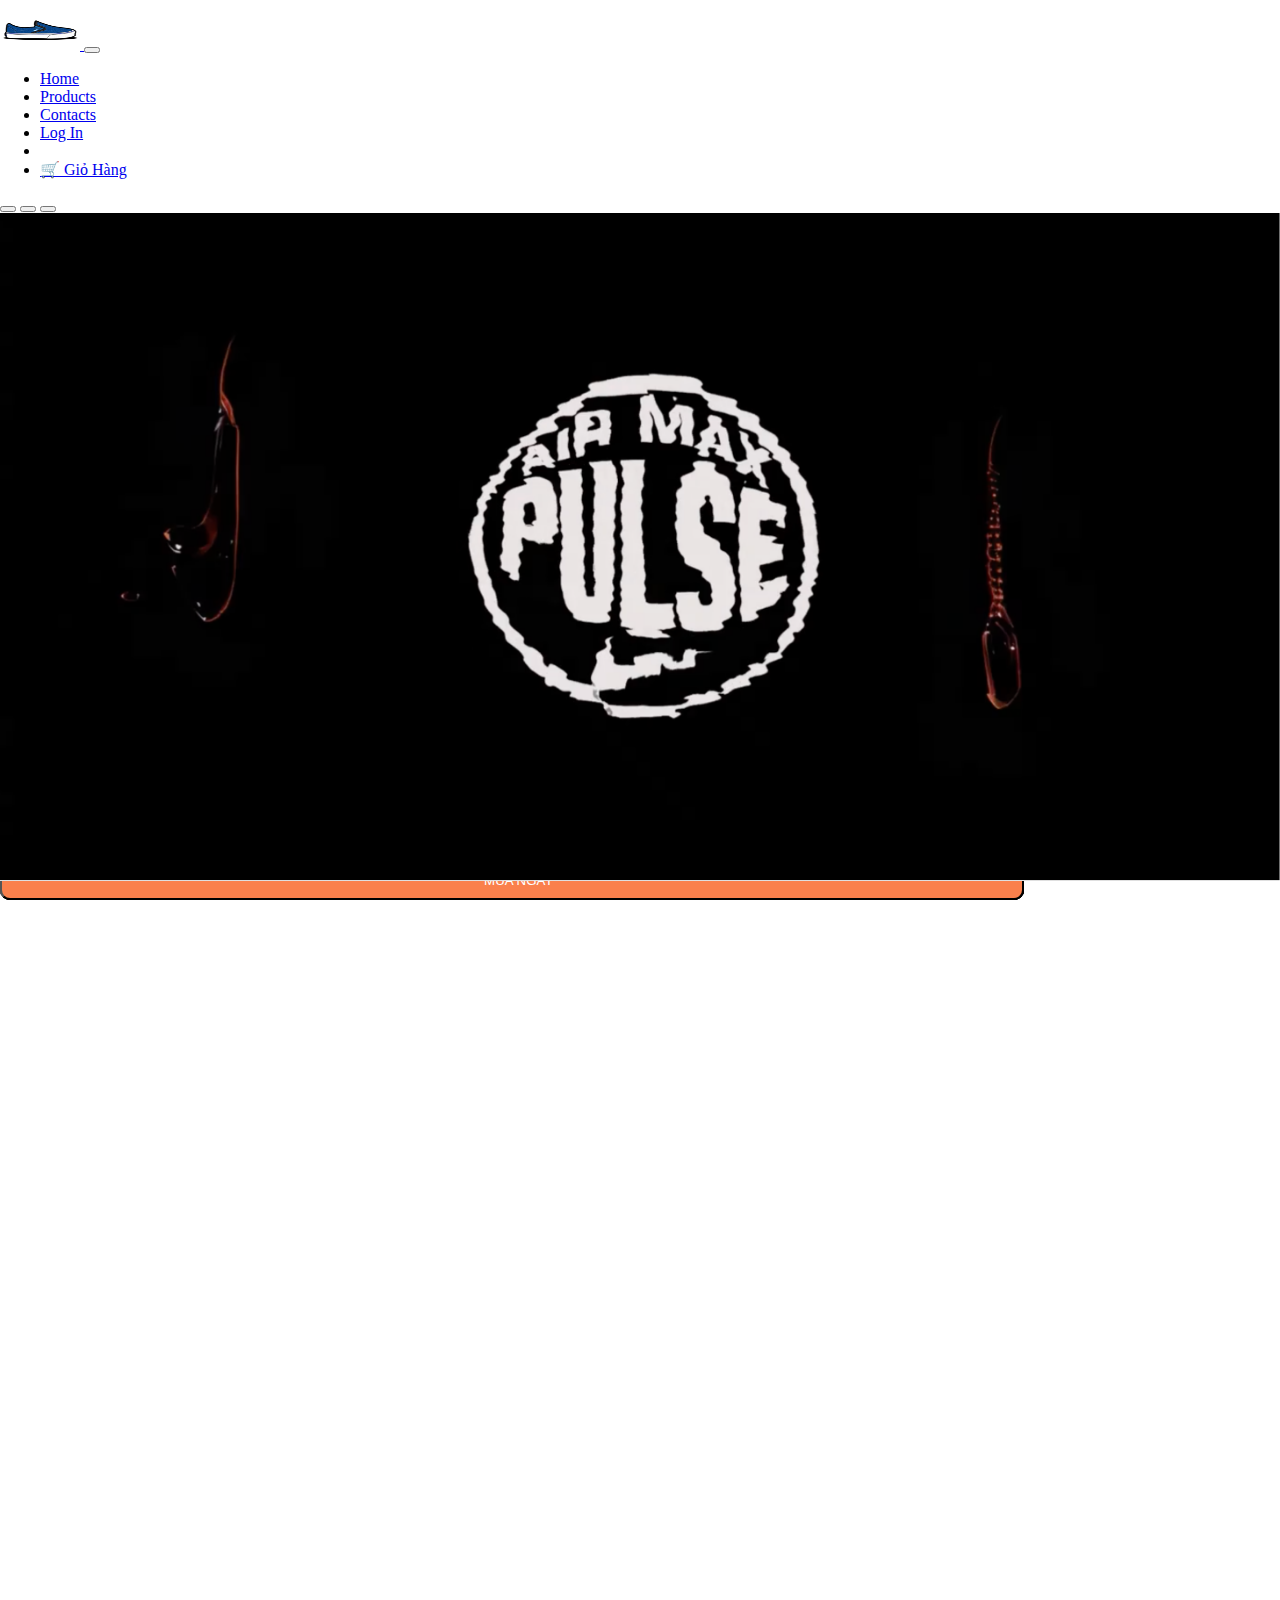
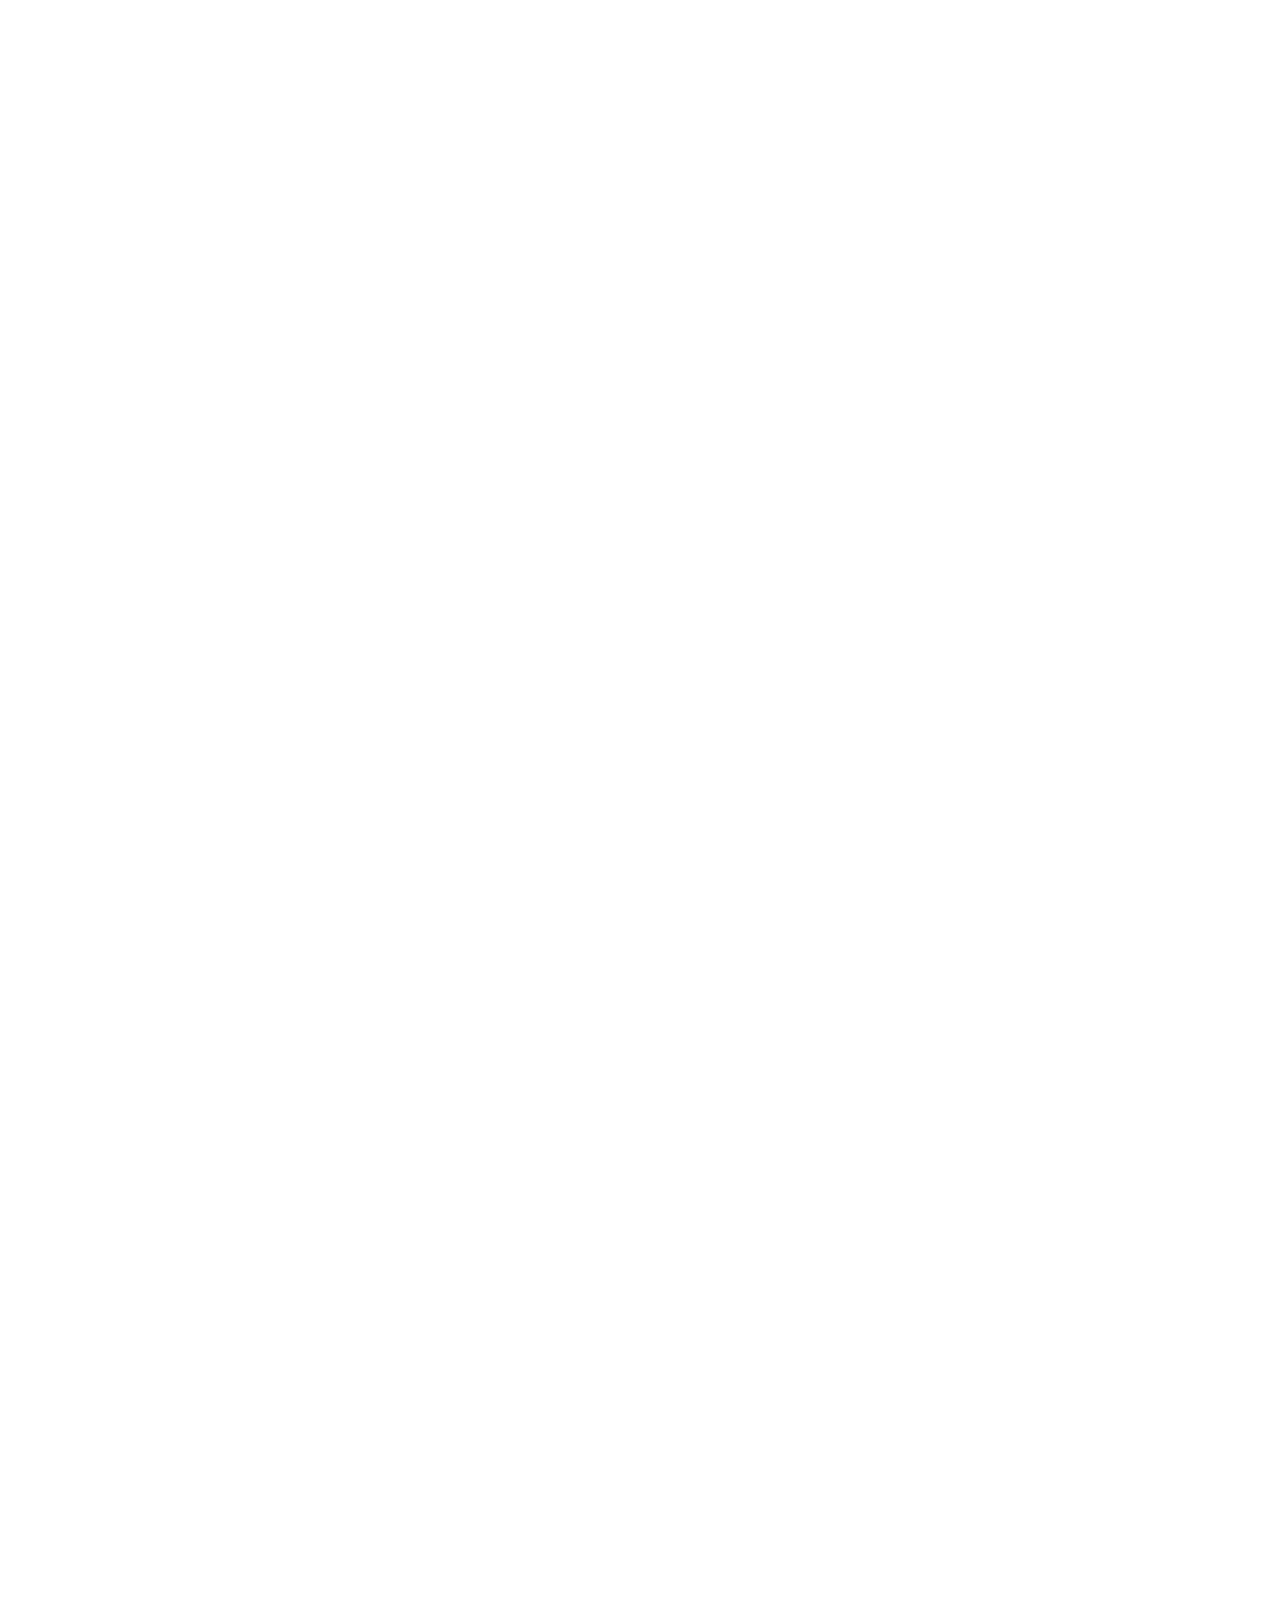
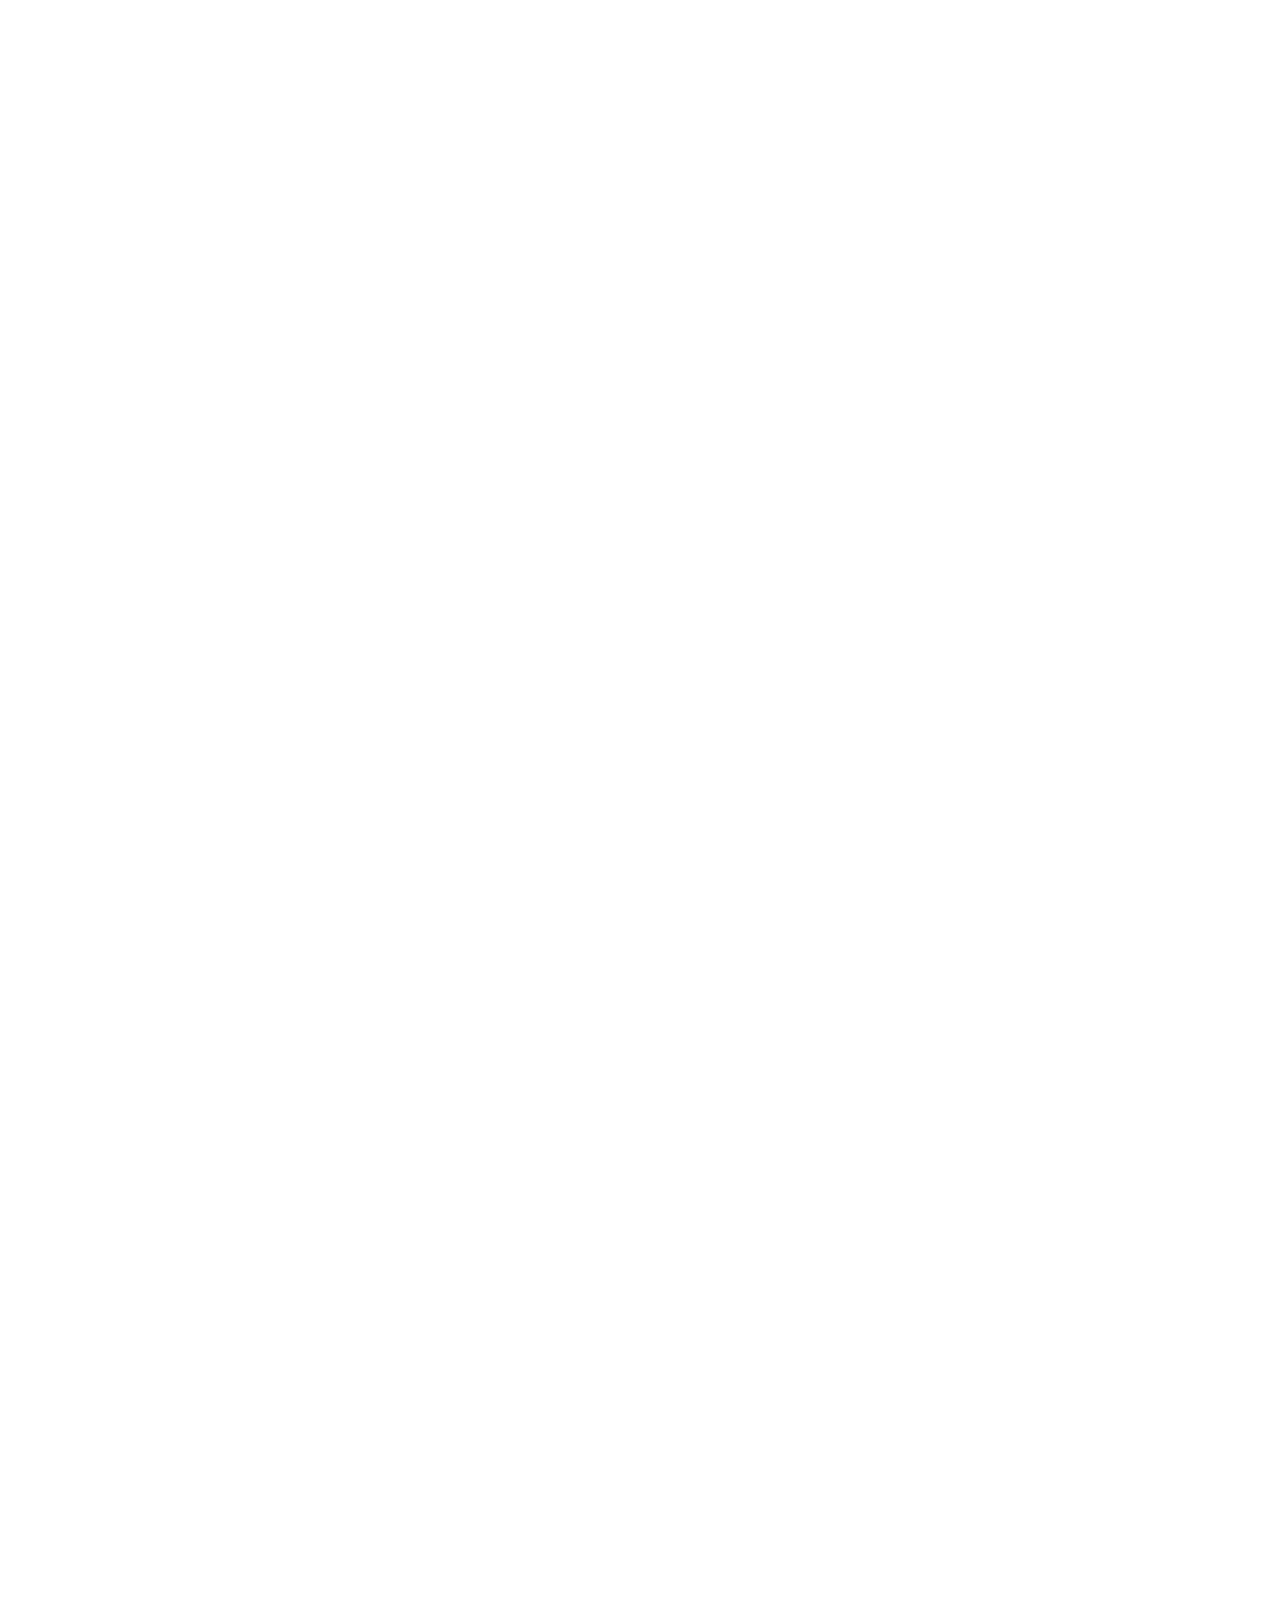
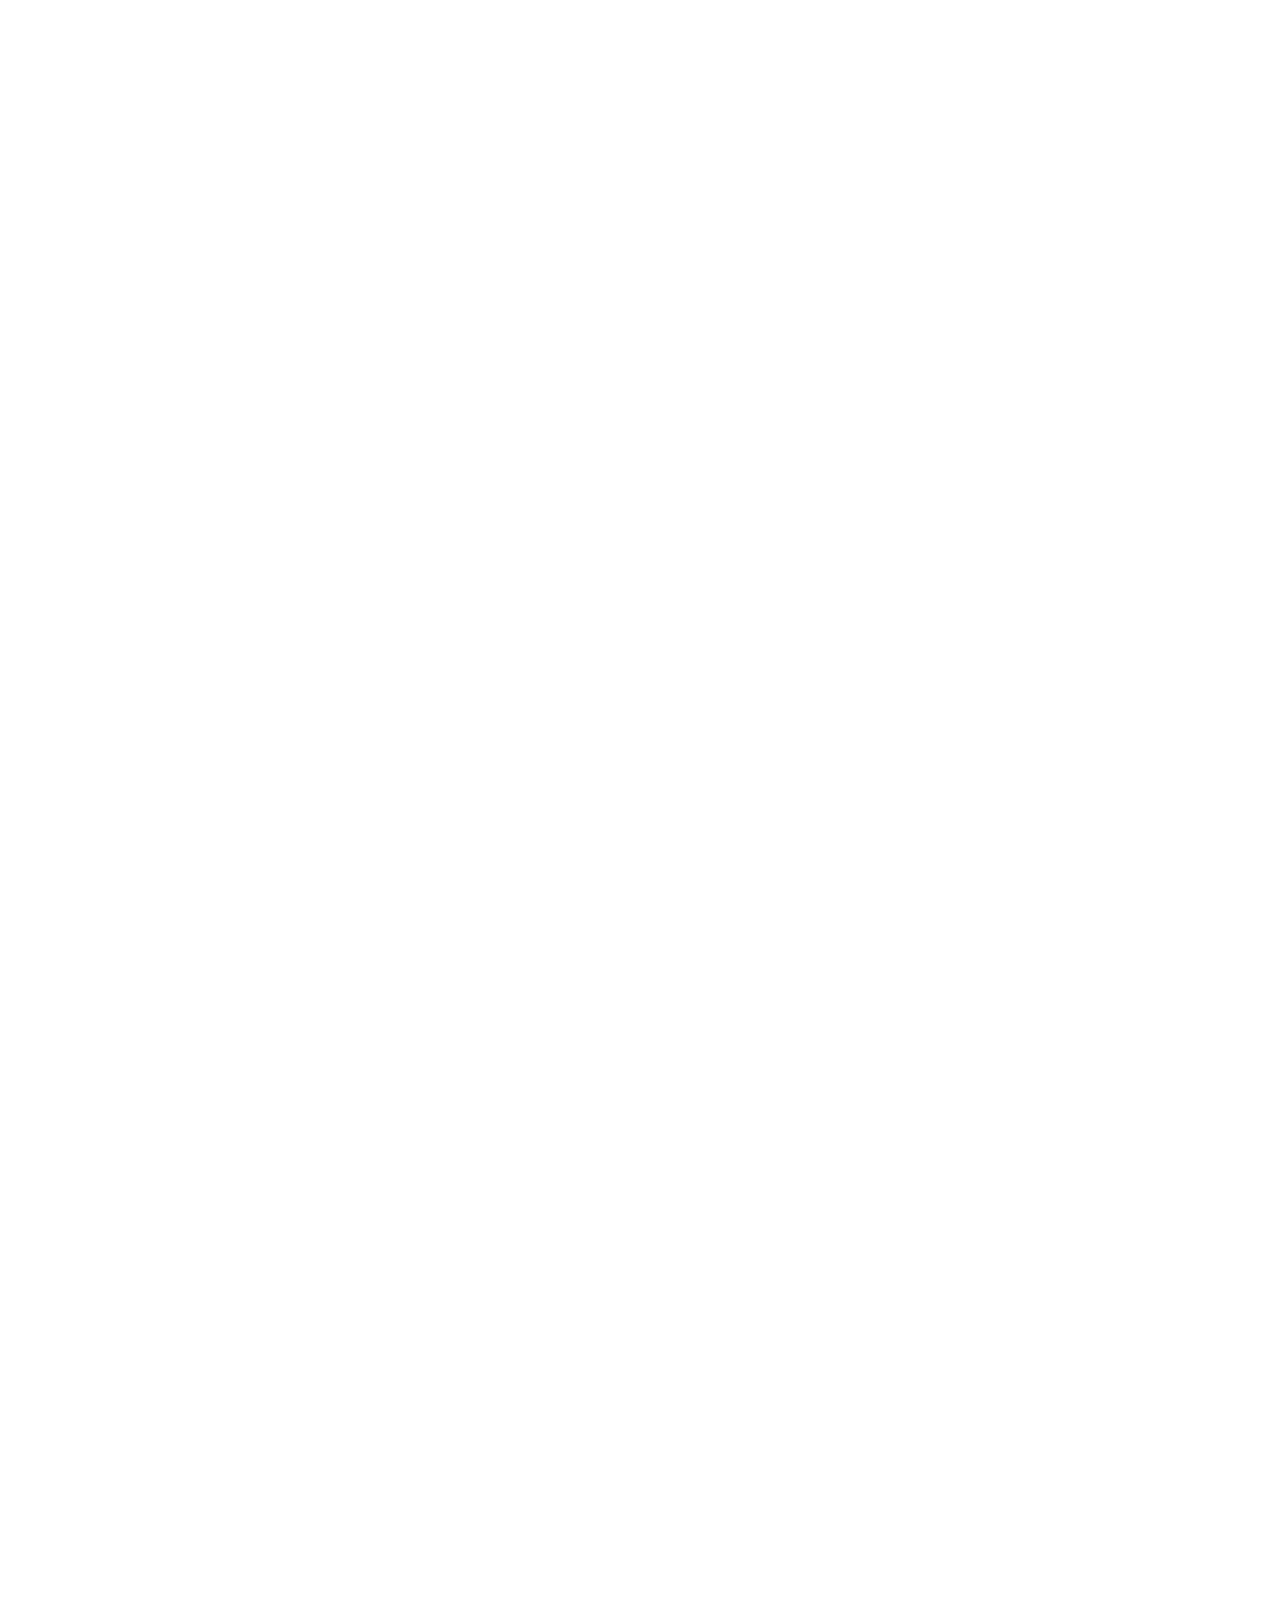
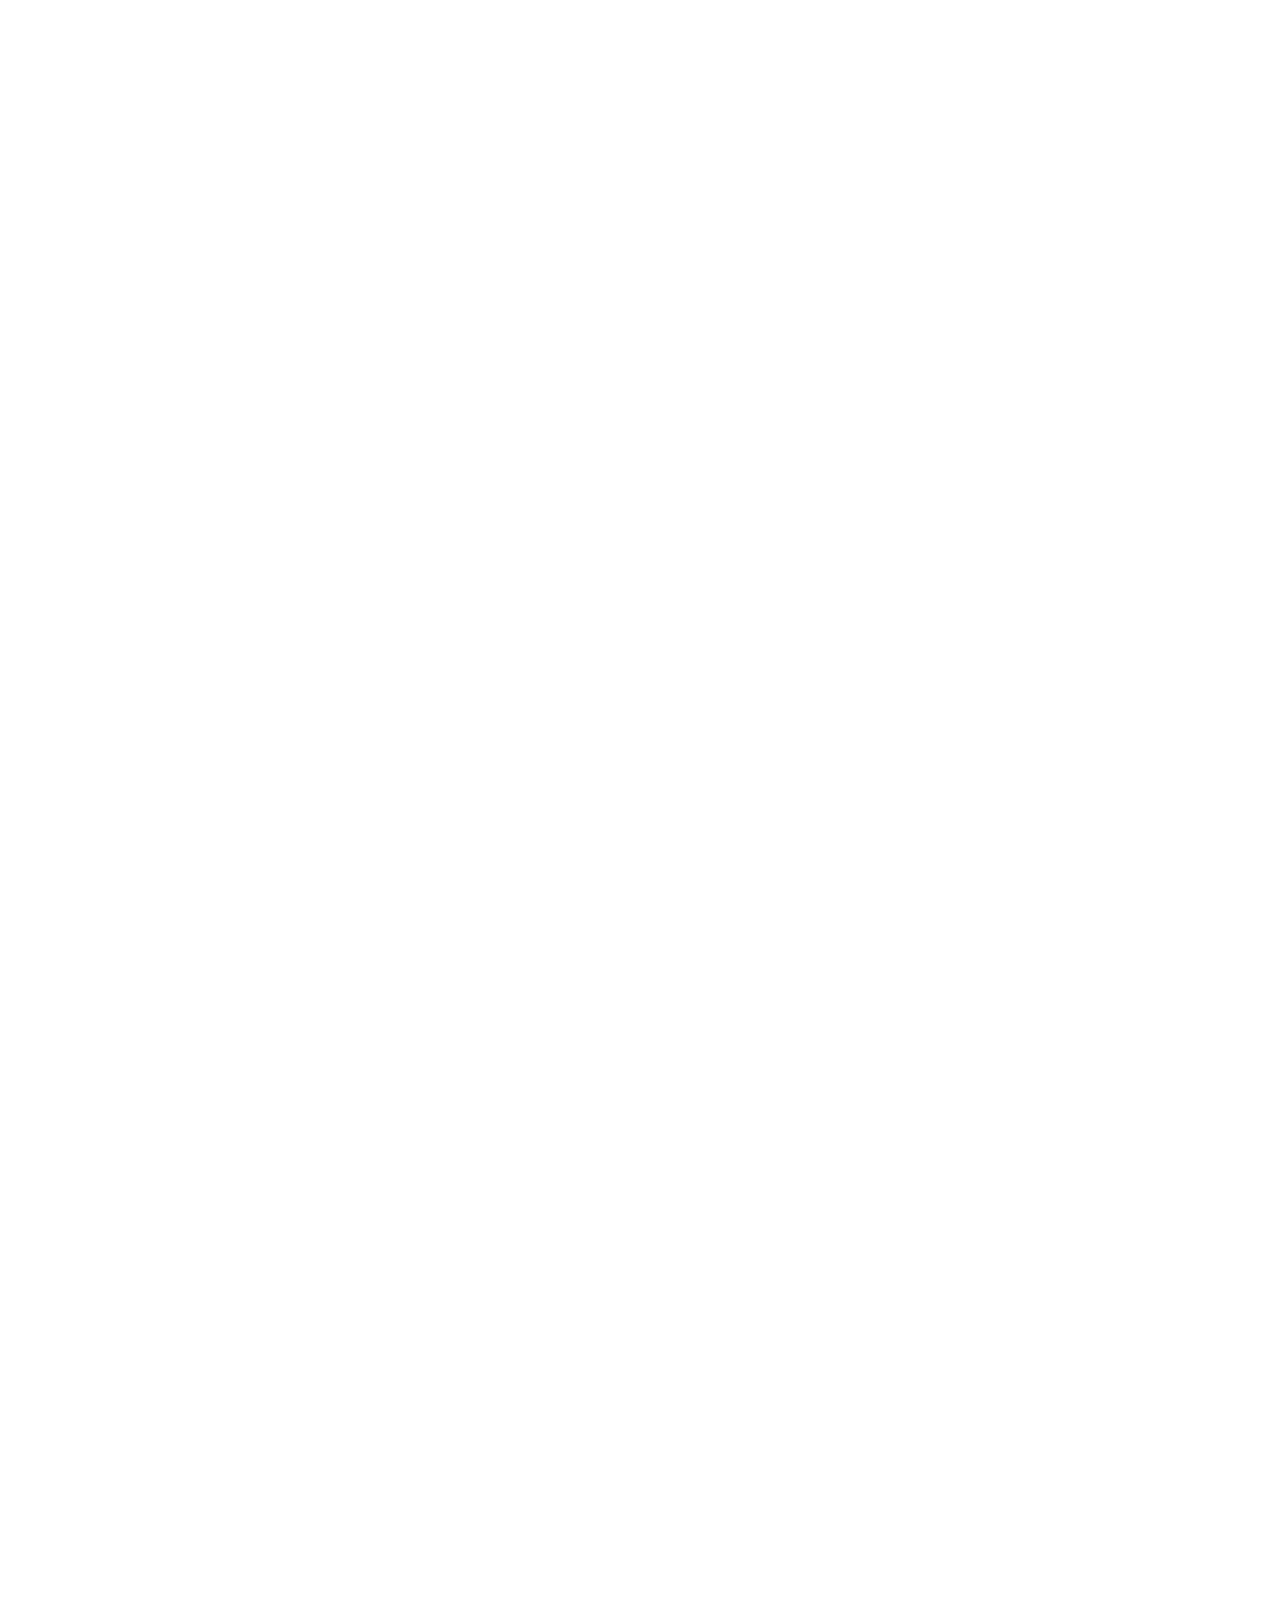
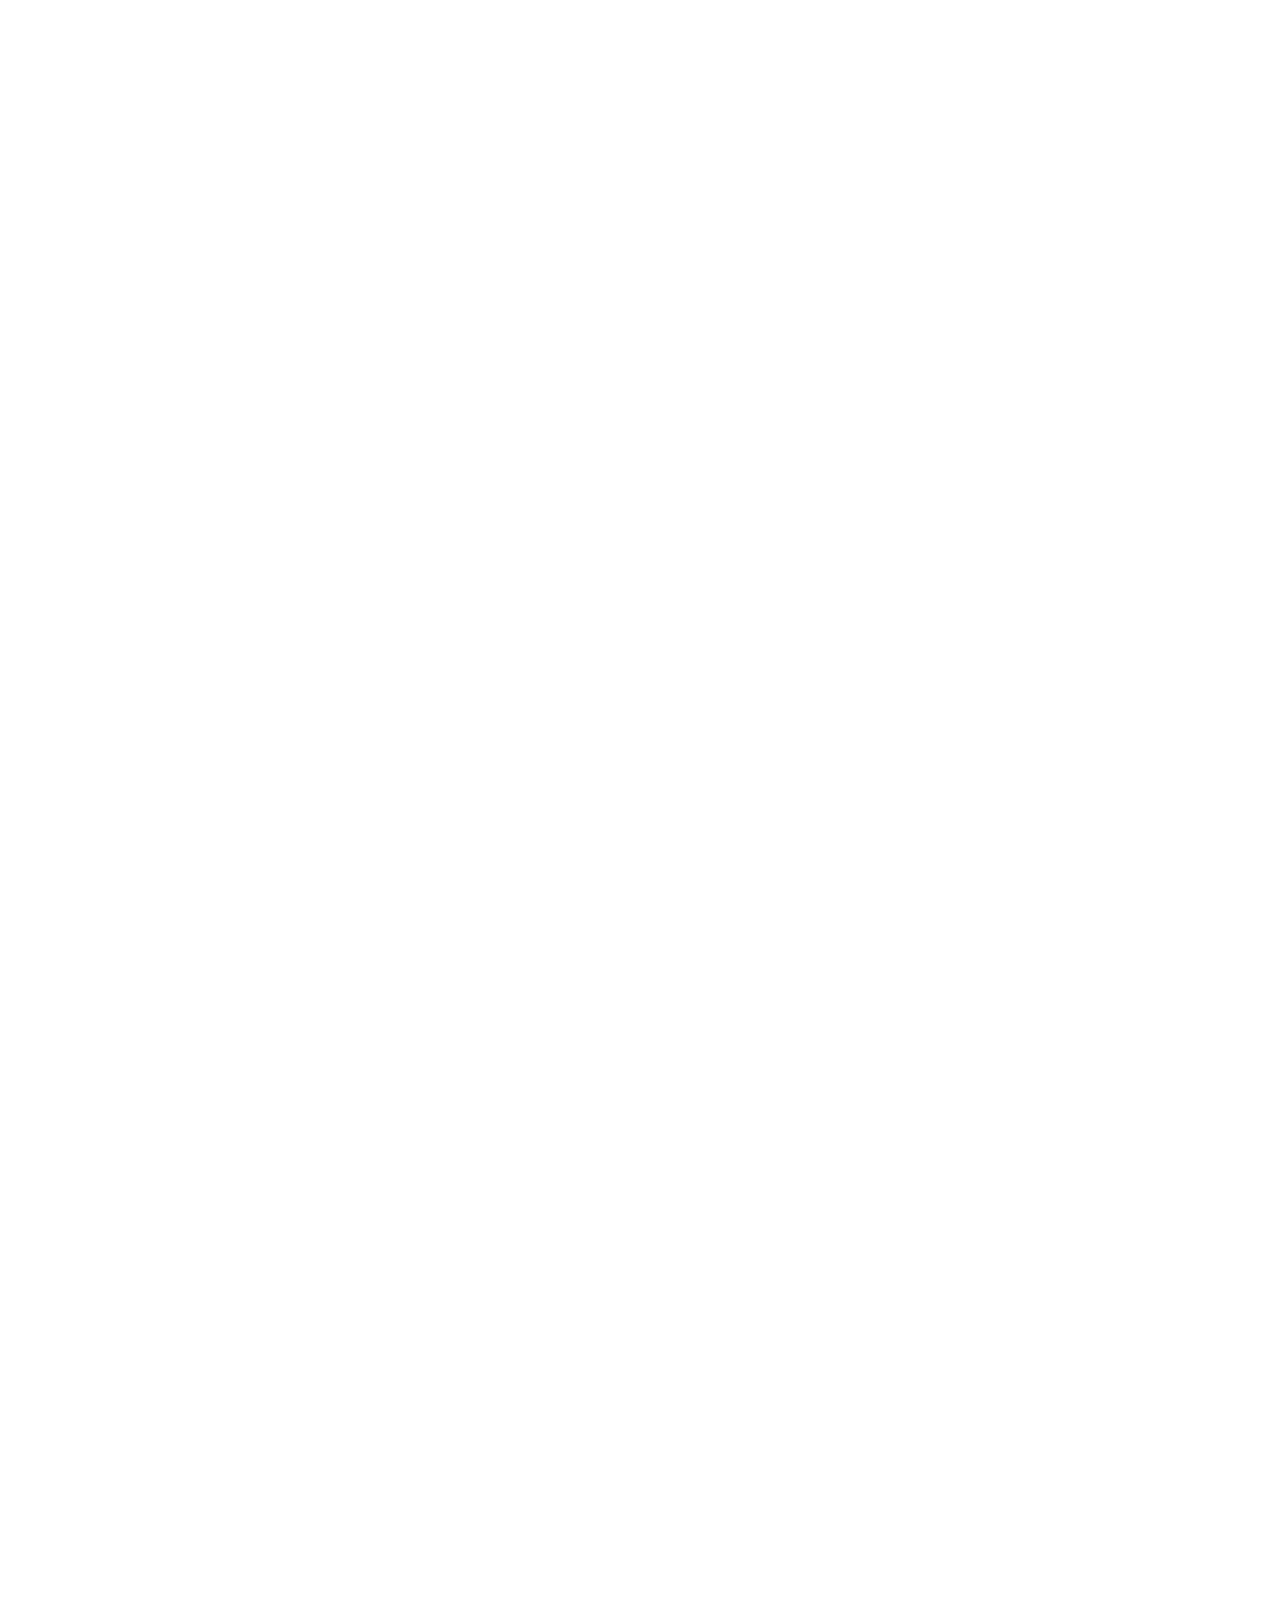
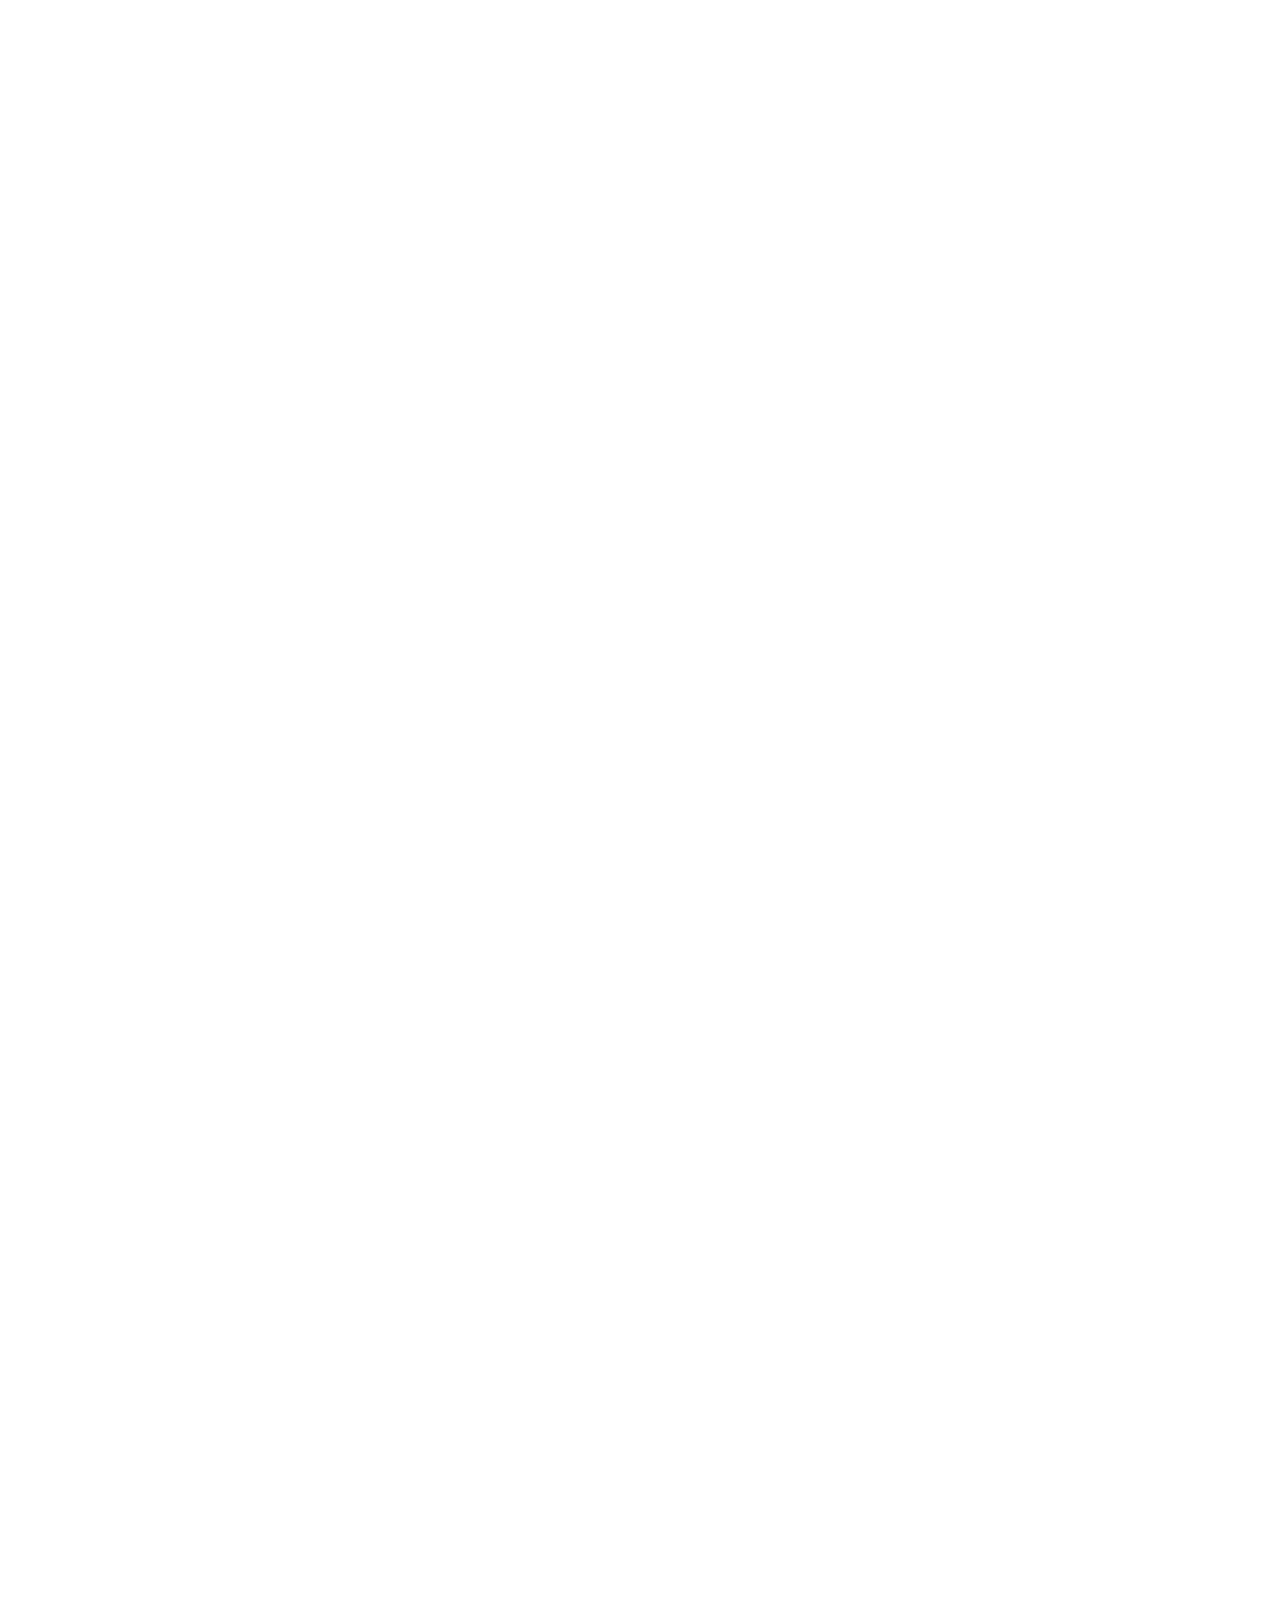
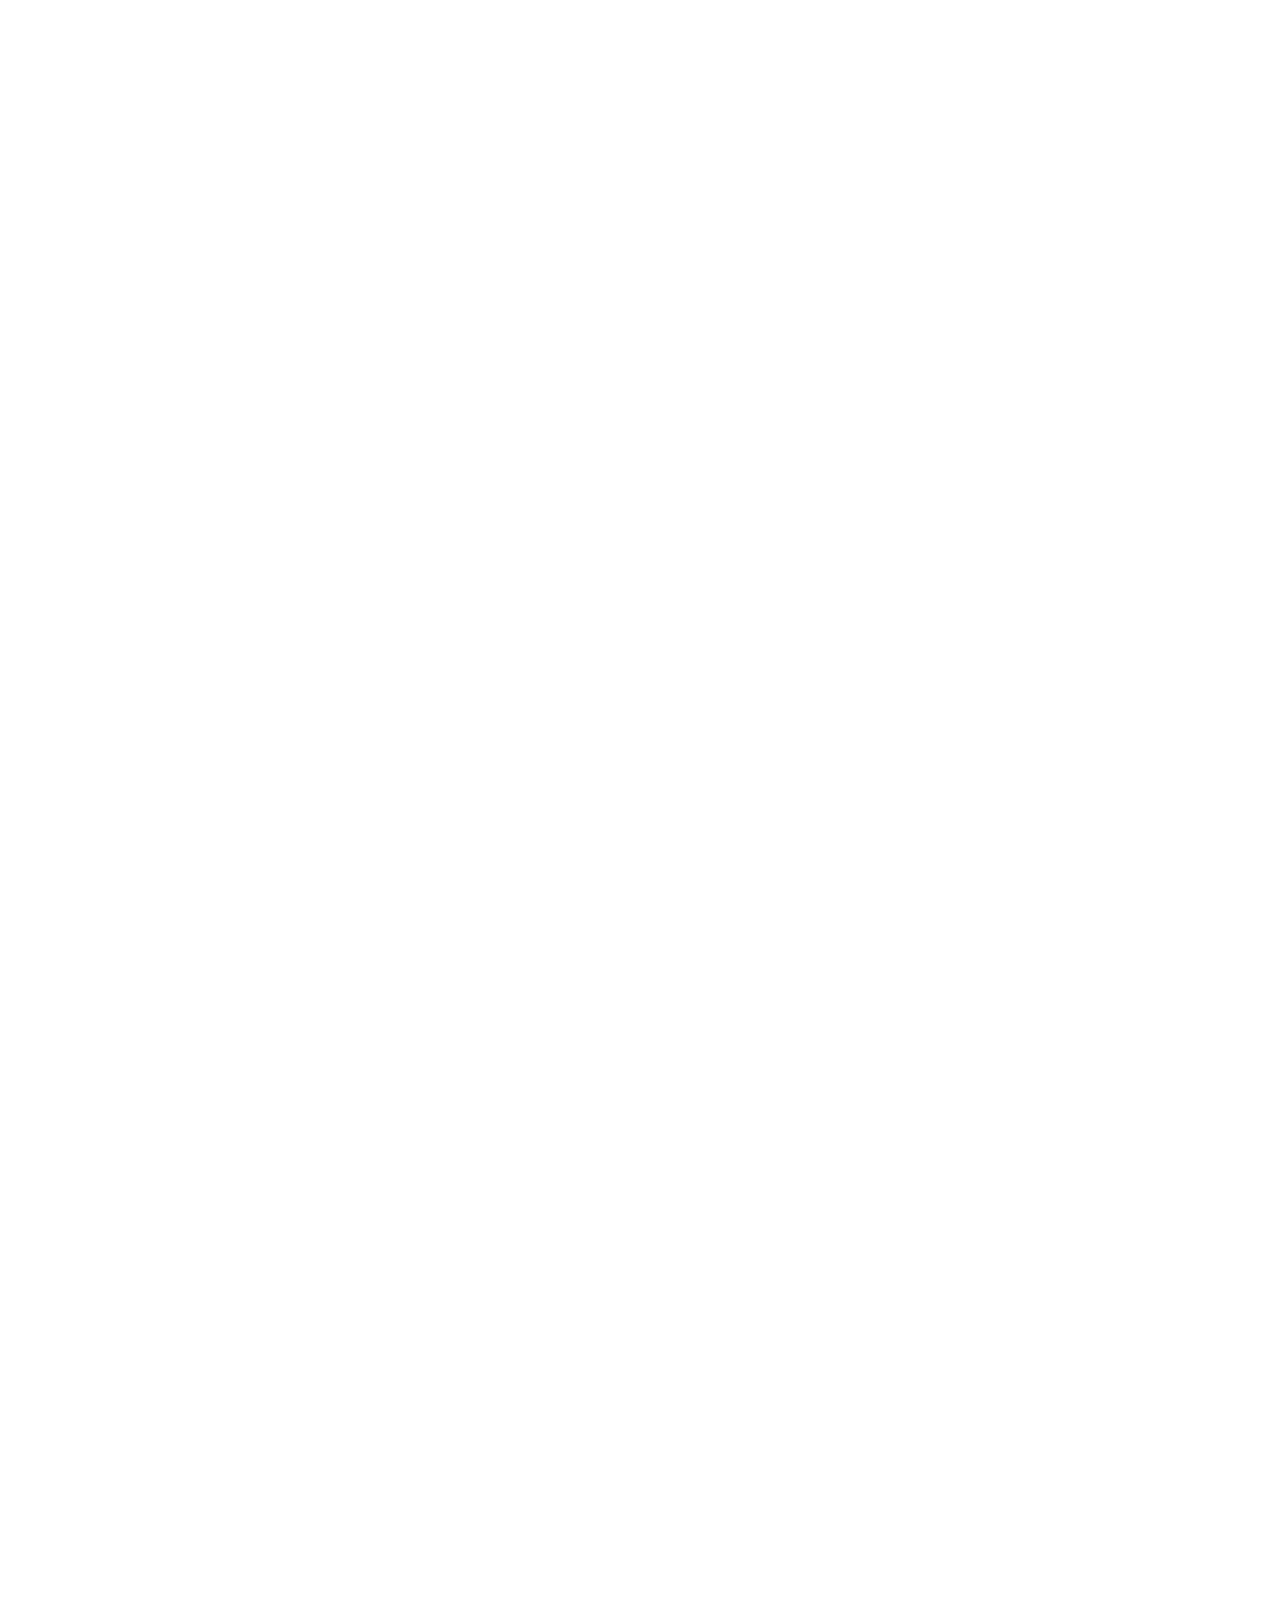
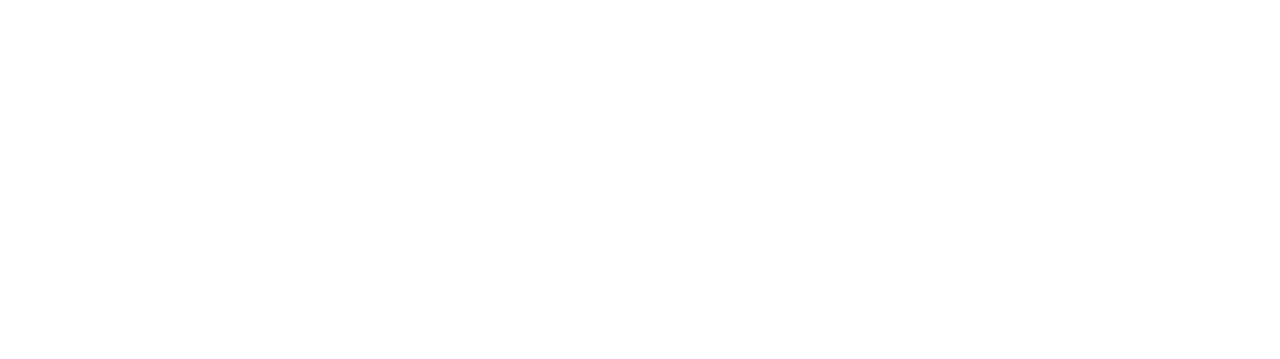
<file: index.html>
<!DOCTYPE html>
<html lang="en">

<head>
    <meta charset="UTF-8">
    <meta http-equiv="X-UA-Compatible" content="IE=edge">
    <meta name="viewport" content="width=device-width, initial-scale=1.0">
    <title>Nike</title>
    
    <link href="https://cdn.jsdelivr.net/npm/bootstrap@5.0.2/dist/css/bootstrap.min.css" rel="stylesheet"
        integrity="sha384-EVSTQN3/azprG1Anm3QDgpJLIm9Nao0Yz1ztcQTwFspd3yD65VohhpuuCOmLASjC" crossorigin="anonymous">
    <script src="https://cdn.jsdelivr.net/npm/bootstrap@5.0.2/dist/js/bootstrap.bundle.min.js"
    integrity="sha384-MrcW6ZMFYlzcLA8Nl+NtUVF0sA7MsXsP1UyJoMp4YLEuNSfAP+JcXn/tWtIaxVXM"
    crossorigin="anonymous"></script>
    <title>Thế giới Giày</title>
    <link rel="stylesheet" href="https://cdnjs.cloudflare.com/ajax/libs/font-awesome/4.7.0/css/font-awesome.min.css">

	<link rel="shortcut icon" href="images/logo.png"/>
    <script>
        function gotoTop() {
          document.body.scrollTop = 0;
          document.documentElement.scrollTop = 0;
        }
        </script>
    <link rel="stylesheet" href="style.css">
</head>

<body>

    <header>
        <nav class="container navbar navbar-expand-lg navbar-light bg-white mb-2 ">
            <div class="container">
                <a class="navbar-brand" href="index.html">
                    <img  src="images/logo.png" alt="">
                </a>
                <button class="navbar-toggler" type="button" data-bs-toggle="collapse"
                    data-bs-target="#navbarSupportedContent" aria-controls="navbarSupportedContent"
                    aria-expanded="false" aria-label="Toggle navigation">
                    <span class="navbar-toggler-icon"></span>
                </button>
                <div class="collapse navbar-collapse" id="navbarSupportedContent">
                    <ul class="navbar-nav ms-auto mb-2 mb-lg-0">
                        <li class="nav-item pe-3">
                            <a class="nav-link" href="index.html" >Home</a>
                        </li>
                        <li class="nav-item pe-3">
                            <a class="nav-link" href="#">Products</a>
                        </li>
                        <li class="nav-item pe-3">
                            <a class="nav-link" href="Contacts.html" target="_blank">Contacts</a>
                        </li>
                        <li class="nav-item pe-3">
                            <a class="nav-link" href="login.html">Log In</a>
                        </li>
                        <li>

                        </li>
                        <li class="nav-item pe-3 ">
                            <a class="nav-link " href="gioHang.html">🛒 Giỏ Hàng</a>
                        </li>

                    </ul>
                </div>
            </div>
        </nav>
    </header>
   
    <section>

        <!-- Carousel -->
<div id="demo" class="carousel slide" data-bs-ride="carousel">

    <!-- Indicators/dots -->
    <div class="carousel-indicators">
      <button type="button" data-bs-target="#demo" data-bs-slide-to="0" class="active"></button>
      <button type="button" data-bs-target="#demo" data-bs-slide-to="1"></button>
      <button type="button" data-bs-target="#demo" data-bs-slide-to="2"></button>
    </div>
    
    <!-- The slideshow/carousel -->
    <div class="carousel-inner">
      <div class="carousel-item active">
        <img src="images/1.png"  class="d-block" style="width:100%">
        <div class="carousel-caption">
          <h3>AIR MAX</h3>
          <p>We had such a great time in LA!</p>
        </div>
      </div>
      <div class="carousel-item">
        <img src="images/2.png" alt="Chicago" class="d-block" style="width:100%">
        <div class="carousel-caption">
          <h3>MAXXED OUT</h3>
          <p>Thank you, Chicago!</p>
        </div> 
      </div>
      <div class="carousel-item">
        <img src="images/3.png" alt="New York" class="d-block" style="width:100%">
        <div class="carousel-caption">
          <h3>New SHOES</h3>
          <p>We love the Big Apple!</p>
        </div>  
      </div>
    </div>
    
    <!-- Left and right controls/icons -->
    <button class="carousel-control-prev" type="button" data-bs-target="#demo" data-bs-slide="prev">
      <span class="carousel-control-prev-icon"></span>
    </button>
    <button class="carousel-control-next" type="button" data-bs-target="#demo" data-bs-slide="next">
      <span class="carousel-control-next-icon"></span>
    </button>
  </div>
</section>
  
<br><br><br>
    <section>
        <div class="container-sm pb-5 mb-5">

            <div class="row row-cols-1 row-cols-md-2 d-flex align-items-center justify-content-between">
                <img class="order-2 order-md-1" src="images/banner.jpeg" alt="">
                <div class="order-1 order-md-2 col-md-5">
                    <h1>
                        <span class="nike">NIKE AIR 
                             MAX PULSE</span>
                        <br>
                        <span class="infinity">ALL DAY ESSENTIALS</span>
                    </h1>
                    <p class="w-50"> Inspired by the energy of London’s music scene comes the Air Max
                        Pulse. A tough silhouette infused with an unreal sensation of Air.</p>
                    <button type="button" class="btn rounded-4 text-light px-4 py-3">
                        <i class="fas fa-shopping-cart pe-1"></i>  Shop Now
                    </button>
                </div>
            </div>

        </div>
    </section>
   
    

        <section class="container mb-5">
            <h3 class="title mb-4">Trending This Week</h3>

            <div class="row row-cols-1 row-cols-md-1 row-cols-lg-3 g-4">
                <div class="col">
                    <div class="card h-100 p-3">
                        <img src="images/af1.webp" class="card-img-top h-100 w-100" >
                        <div class="card-body"> 
                            <h5 class="card-title">Nike Air Force 1 '07 </h5>
                            <p class="card-text">Men's Shoes</p>
                            <div class="d-flex justify-content-between align-items-center">
                                <h2 class="price fw-bold mb-0">3,239,000₫</h2>
                                <button type="button" class="buy btn rounded-3 text-white px-4 py-2  ">
                                    <i class="fas fa-shopping-cart pe-1"></i> MUA NGAY
                                </button>
                            </div>
                        </div>
                    </div>
                </div>
                <div class="col">
                    <div class="card h-100 p-3">
                        <img src="images/af1-2.webp" class="card-img-top h-100 w-100">
                        <div class="card-body">
                            <h5 class="card-title">Nike Air Force 1 '07 </h5>
                            <p class="card-text">Women's Shoes</p>
                            <div class="d-flex justify-content-between align-items-center">
                                <h2 class="price fw-bold mb-0">3,239,000₫</h2>
                                <button type="button" class="buy btn rounded-3 text-white px-4 py-2  ">
                                    <i class="fas fa-shopping-cart pe-1"></i> MUA NGAY
                                </button>
                            </div>
                        </div>
                    </div>
                </div>
                <div class="col">
                    <div class="card h-100 p-3">
                        <img src="images/af1-M1.webp" class="card-img-top h-100 w-100">
                        <div class="card-body">
                            <h5 class="card-title">Nike Air Force 1 '07 </h5>
                            <p class="card-text">Men's Shoes</p>
                            <div class="d-flex justify-content-between align-items-center">
                                <h2 class="price fw-bold mb-0">3,239,000₫</h2>
                                <button type="button" class="buy btn rounded-3 text-white px-4 py-2  ">
                                    <i class="fas fa-shopping-cart pe-1"></i> MUA NGAY
                                </button>
                            </div>
                        </div>
                    </div>
                </div>

            </div>

        </section>
        <section class="container mb-5">
            <h3 class="title mb-4">Trending This Month</h3>

            <div class="row row-cols-1 row-cols-md-1 row-cols-lg-4 g-4">
                <div class="col">
                    <div class="col">
                        <div class="card h-100 p-3">
                            <img src="images/af1-m2.webp" class=" card-img-top h-100 w-100">
                            <div class="card-body">
                                <h5 class="card-title text-center">Nike Air Force 1 '07 </h5>
                                <p class="card-text text-center ">Men's Shoes</p>
                                <div class="d-flex justify-content-between align-items-center col-md-1">
                                    <h2 class="price fw-bold mb-0 text-center">3,239,000₫</h2>
                                    <button type="button" class="buy btn rounded-3 text-white px-4 py-2  ">
                                        <i class="fas fa-shopping-cart pe-1"></i> MUA NGAY
                                    </button>
                                </div>
                            </div>
                        </div>
                    </div>
                </div>
                <div class="col">
                    <div class="col">
                        <div class="card h-100 p-3">
                            <img src="images/af1-m3.webp" class=" card-img-top h-100 w-100">
                            <div class="card-body">
                                <h5 class="card-title text-center">Nike Air Force 1 '07 </h5>
                                <p class="card-text text-center ">Men's Shoes</p>
                                <div class="d-flex justify-content-between align-items-center col-md-1">
                                    <h2 class="price fw-bold mb-0 text-center">3,239,000₫</h2>
                                    <button type="button" class="buy btn rounded-3 text-white px-4 py-2  ">
                                        <i class="fas fa-shopping-cart pe-1"></i> MUA NGAY
                                    </button>
                                </div>
                            </div>
                        </div>
                    </div>
                </div>
                <div class="col">
                    <div class="col">
                        <div class="card h-100 p-3">
                            <img src="images/af1-m4.webp" class=" card-img-top h-100 w-100">
                            <div class="card-body">
                                <h5 class="card-title text-center">Nike Air Force 1 '07 </h5>
                                <p class="card-text text-center ">Men's Shoes</p>
                                <div class="d-flex justify-content-between align-items-center col-md-1">
                                    <h2 class="price fw-bold mb-0 text-center">3,239,000₫</h2>
                                    <button type="button" class="buy btn rounded-3 text-white px-4 py-2  ">
                                        <i class="fas fa-shopping-cart pe-1"></i> MUA NGAY
                                    </button>
                                </div>
                            </div>
                        </div>
                    </div>
                </div>
                
               
                
                <div class="col">
                    <div class="col">
                        <div class="card h-100 p-3">
                            <img src="images/af1.webp" class=" card-img-top h-100 w-100">
                            <div class="card-body align-items-center">
                                <h5 class="card-title text-center">Nike Air Force 1 '07 </h5>
                                <p class="card-text text-center ">Men's Shoes</p>
                                <div class="d-flex justify-content-between  col-md-1">
                                    <h2 class="price fw-bold mb-0 text-center">3,239,000₫</h2>
                                    <button type="button" class="buy btn rounded-3 text-white px-4 py-2  ">
                                        <i class="fas fa-shopping-cart pe-1"></i> MUA NGAY
                                    </button>
                                </div>
                            </div>
                        </div>
                    </div>
                </div>
            </div>
        </section>

        <section class="container mb-5">

            <div
                class="d-flex justify-content-around align-items-center row row-cols-1 row-cols-md-1 row-cols-lg-2 g-4">
                <div class="col-lg-4 order-2 order-lg-1 mb-3">
                    <div
                        class="feature shadow d-flex flex-column flex-lg-row justify-content-around align-items-center mb-4 px-4 py-3 mx-auto">
                        <img class="pe-lg-3 pb-2 pb-lg-0" src="images/image 12.png" alt=""
                            style="width: 78px; height: 82px;">
                        <div class="text-lg-start text-center">
                            <h5>Tìm sự phù hợp hoàn hảo</h5>
                            <p>Mọi người đều khác nhau, đó là lý do tại sao chúng tôi cung cấp các kiểu dáng cho mọi cơ thể.</p>
                        </div>
                    </div>
                    <div
                        class="feature shadow d-flex flex-column flex-lg-row justify-content-around align-items-center mb-4 px-4 py-3 mx-auto">
                        <img class="pe-lg-3 pb-2 pb-lg-0" src="images/image 13.png" alt=""
                            style="width: 79px; height: 76px;">
                        <div class="text-lg-start text-center">
                            <h5>Tìm sự phù hợp hoàn hảo</h5>
                            <p>Mọi người đều khác nhau, đó là lý do tại sao chúng tôi cung cấp các kiểu dáng cho mọi cơ thể.</p>
                        </div>
                    </div>
                    <div
                        class="feature shadow d-flex flex-column flex-lg-row justify-content-around align-items-center mb-4 px-4 py-3 mx-auto">
                        <img class="pe-lg-3 pb-2 pb-lg-0" src="images/image 14.png" alt=""
                            style="width: 71px; height: 76px;">
                        <div class="text-lg-start text-center">
                            <h5>Tìm sự phù hợp hoàn hảo</h5>
                            <p>Mọi người đều khác nhau, đó là lý do tại sao chúng tôi cung cấp các kiểu dáng cho mọi cơ thể.</p>
                        </div>
                    </div>
                </div>
                <div class="col-lg-6 order-1 order-lg-2 mb-3">
                    <img class="w-100" src="images/buy.png" alt="">
                </div>
            </div>

        </section>
  <br>
  <div>
    <a href="#" id="goto-top-page" onclick="gotoTop()">
      <i class="upup fa fa-arrow-up text-center justify-content-center"></i>
    </a>
  </div>
  <button type="button" class="hl btn btn-danger " data-bs-toggle="modal" data-bs-target="#myModal">
    HOTLINE
  </button>
  <div class="modal" id="myModal">
    <div class="modal-dialog">
      <div class="modal-content">
        <div class="modal-header">
          <h4 class="modal-title">HOTLINE</h4>
          <button type="button" class="btn-close" data-bs-dismiss="modal"></button>
        </div>
        <div class="modal-body">
            <a href="#">037.8487.944 <img src="images/hotline-50.png" alt=""></a>
          
          
        </div>
        <div class="modal-footer">
          <button type="button" class="btn btn-danger" data-bs-dismiss="modal">Close</button>
        </div>
  
      </div>
    </div>
  </div>

  <footer>
        <div class="footerLeft">
            <div class="footerMenu">
                <h1 class="footerMenuTitle">About Us</h1>
                <ul class="footerMenuList">
                    <li class="footerListItem">Company</li>
                    <li class="footerListItem">Contact</li>
                    <li class="footerListItem">Careers</li>
                    <li class="footerListItem">Affiliates</li>
                    <li class="footerListItem">Stores</li>
                </ul>
            </div>
            <div class="footerMenu">
                <h1 class="footerMenuTitle">Useful Links</h1>
                <ul class="footerMenuList">
                    <li class="footerListItem">Support</li>
                    <li class="footerListItem">Refund</li>
                    <li class="footerListItem">FAQ</li>
                    <li class="footerListItem">Feedback</li>
                    <li class="footerListItem">Stories</li>
                </ul>
            </div>
            <div class="footerMenu">
                <h1 class="footerMenuTitle">Products</h1>
                <ul class="footerMenuList">
                    <li class="footerListItem">Air Force</li>
                    <li class="footerListItem">Air Jordan</li>
                    <li class="footerListItem">Blazer</li>
                    <li class="footerListItem">Crater</li>
                    <li class="footerListItem">Hippie</li>
                </ul>
            </div>
        </div>
        <div class="footerRight">
            <div class="footerRightMenu">
                <h1 class="footerMenuTitle">Subscribe to our newsletter</h1>
                <div class="footerMail">
                    <input type="text" placeholder="Nhập Mail của bạn" class="footerInput">
                    <button class="footerButton">Join</button>
                </div>
            </div>
            <div class="footerRightMenu">
                <h1 class="footerMenuTitle">Follow Us</h1>
                <div class="footerIcons">
                    <a href="https://www.facebook.com/hieuugold/" target="_blank">
                    <img src="images/facebook.png"  alt="" class="footerIcon">
                </a>
                    <img src="images/twitter.png" alt="" class="footerIcon">
                    <img src="images/visa.png" alt="" class="footerIcon">
                    <img src="images/whatsapp.png" alt="" class="footerIcon">
                </div>
            </div>

           
            <div class="footerRightMenu">
                <span class="copyright">Made by ConTimAnhSuy. All rights reserved. 2023</span>
            </div>
            <div id="map">
                <iframe src="https://www.google.com/maps/embed?pb=!1m18!1m12!1m3!1d3918.6636766126753!2d106.64351101169781!3d10.83702938927093!2m3!1f0!2f0!3f0!3m2!1i1024!2i768!4f13.1!3m3!1m2!1s0x3175299de7e31961%3A0x68192de5e3b0f1a1!2zNzI5IFTDom4gU8ahbiwgUGjGsOG7nW5nIDE1LCBHw7IgVuG6pXAsIFRow6BuaCBwaOG7kSBI4buTIENow60gTWluaCwgVmnhu4d0IE5hbQ!5e0!3m2!1svi!2s!4v1681173761847!5m2!1svi!2s"  allowfullscreen="" loading="lazy" referrerpolicy="no-referrer-when-downgrade"></iframe>           
             </div>
        </div>
    </footer>

</body>
</html>
</file>
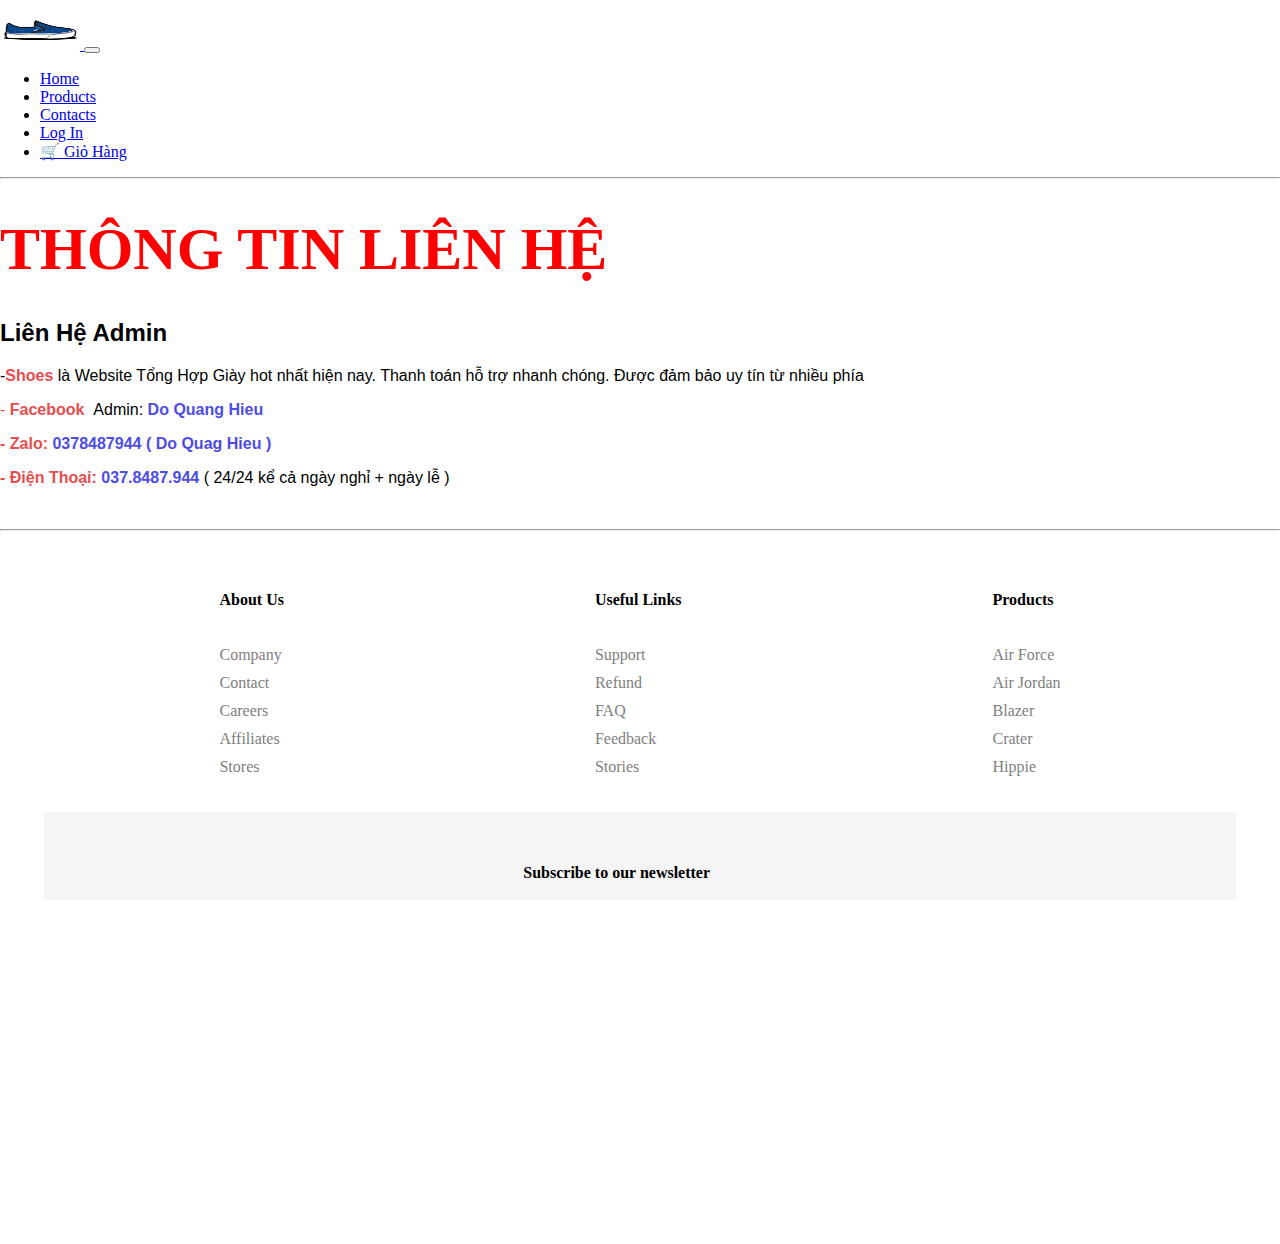
<file: Contacts.html>
<!DOCTYPE html>
<html lang="vi_VN">

<head>
    <meta charset="UTF-8">
    <meta http-equiv="X-UA-Compatible" content="IE=edge">
    <meta name="viewport" content="width=device-width, initial-scale=1.0">
    <title>Nike</title>
    <link href="https://cdn.jsdelivr.net/npm/bootstrap@5.0.2/dist/css/bootstrap.min.css" rel="stylesheet"
        integrity="sha384-EVSTQN3/azprG1Anm3QDgpJLIm9Nao0Yz1ztcQTwFspd3yD65VohhpuuCOmLASjC" crossorigin="anonymous">
    <script src="https://cdn.jsdelivr.net/npm/bootstrap@5.0.2/dist/js/bootstrap.bundle.min.js"
    integrity="sha384-MrcW6ZMFYlzcLA8Nl+NtUVF0sA7MsXsP1UyJoMp4YLEuNSfAP+JcXn/tWtIaxVXM"
    crossorigin="anonymous"></script>
    <title>Thế giới Giày</title>
	<link rel="shortcut icon" href="images/logo.png"/>

    <link rel="stylesheet" href="style.css">
</head>

<body>
    <header>
        <nav class="container navbar navbar-expand-lg navbar-light bg-white mb-2 ">
            <div class="container">
                <a class="navbar-brand" href="index.html">
                    <img  src="images/logo.png" alt="">
                </a>
                <button class="navbar-toggler" type="button" data-bs-toggle="collapse"
                    data-bs-target="#navbarSupportedContent" aria-controls="navbarSupportedContent"
                    aria-expanded="false" aria-label="Toggle navigation">
                    <span class="navbar-toggler-icon"></span>
                </button>
                <div class="collapse navbar-collapse" id="navbarSupportedContent">
                    <ul class="navbar-nav ms-auto mb-2 mb-lg-0">
                        <li class="nav-item pe-3">
                            <a class="nav-link" href="index.html" >Home</a>
                        </li>
                        <li class="nav-item pe-3">
                            <a class="nav-link" href="#">Products</a>
                        </li>
                        <li class="nav-item pe-3">
                            <a class="nav-link" href="Contacts.html" target="_blank">Contacts</a>
                        </li>
                        <li class="nav-item pe-3">
                            <a class="nav-link" href="login.html">Log In</a>
                        </li>
                        <li class="nav-item pe-3 ">
                            <a class="nav-link " href="gioHang.html">🛒 Giỏ Hàng</a>
                        </li>

                    </ul>
                </div>
            </div>
        </nav>
    </header>

        <hr>
        <div class="taikhoanmoicapnhat text-center">
            <h1 style="color: red;"><b>THÔNG TIN LIÊN HỆ</b></h1>
        </div>
        <article>
            <div class="col-span-12 md:col-span-8"
                style="font-family: 'Segoe UI', Tahoma, Geneva, Verdana, sans-serif; font-size:medium; ">
                <h2 class="text-2xl md:text-3xl font-bold  text-center">Liên Hệ Admin</h2>
                <div class="my-2 flex items-center text-gray-800 font-medium  text-center">
                    <div class="v-content-post">
                        <div class="relative">
                            <p>-<strong></strong><span
                                    style="color:hsl(0,75%,60%);"><strong>Shoes</strong></span><span
                                    style="color:hsl(0,0%,0%);"> là Website Tổng Hợp Giày hot nhất hiện
                                    nay.</span><span
                                    style="color:hsl(0,0%,0%);"> Thanh toán hỗ trợ nhanh chóng. Được đảm bảo uy tín từ nhiều phía</span></p>
                            <p><span style="color:hsl(0,75%,60%);">- <strong>Facebook</strong> &nbsp;</span><span
                                    style="color:hsl(0,0%,0%);">Admin: </span><a
                                    href="https://www.facebook.com/hieuugold/" style="text-decoration: none;"><span
                                        style="color:hsl(240,75%,60%);"><strong>Do Quang Hieu</strong></span></a></p>
                            <p><span style="color:hsl(0,75%,60%);"><strong>- Zalo:</strong></span><span
                                    style="color:hsl(240,75%,60%);"><strong> 0378487944 ( Do Quag Hieu )</strong></span>
                            </p>
                            <p><span style="color:hsl(0,75%,60%);"><strong>- Điện Thoại:&nbsp;</strong></span><span
                                    style="color:hsl(0,0%,0%);"></span><span
                                    style="color:hsl(240,75%,60%);"><strong>037.8487.944</strong></span><span
                                    style="color:hsl(0,0%,0%);"> ( 24/24 kể cả ngày nghỉ + ngày lễ )</span></p>
                         
                         
                           
        </article>
        <br><hr>

        <footer>
            <div class="footerLeft">
                <div class="footerMenu">
                    <h1 class="footerMenuTitle">About Us</h1>
                    <ul class="footerMenuList">
                        <li class="footerListItem">Company</li>
                        <li class="footerListItem">Contact</li>
                        <li class="footerListItem">Careers</li>
                        <li class="footerListItem">Affiliates</li>
                        <li class="footerListItem">Stores</li>
                    </ul>
                </div>
                <div class="footerMenu">
                    <h1 class="footerMenuTitle">Useful Links</h1>
                    <ul class="footerMenuList">
                        <li class="footerListItem">Support</li>
                        <li class="footerListItem">Refund</li>
                        <li class="footerListItem">FAQ</li>
                        <li class="footerListItem">Feedback</li>
                        <li class="footerListItem">Stories</li>
                    </ul>
                </div>
                <div class="footerMenu">
                    <h1 class="footerMenuTitle">Products</h1>
                    <ul class="footerMenuList">
                        <li class="footerListItem">Air Force</li>
                        <li class="footerListItem">Air Jordan</li>
                        <li class="footerListItem">Blazer</li>
                        <li class="footerListItem">Crater</li>
                        <li class="footerListItem">Hippie</li>
                    </ul>
                </div>
            </div>
            <div class="footerRight">
                <div class="footerRightMenu">
                    <h1 class="footerMenuTitle">Subscribe to our newsletter</h1>
                    <div class="footerMail">
                        <input type="text" placeholder="Nhập Mail của bạn" class="footerInput">
                        <button class="footerButton">Join</button>
                    </div>
                </div>
                <div class="footerRightMenu">
                    <h1 class="footerMenuTitle">Follow Us</h1>
                    <div class="footerIcons">
                        <a href="https://www.facebook.com/hieuugold/" target="_blank">
                        <img src="images/facebook.png"  alt="" class="footerIcon">
                    </a>
                        <img src="images/twitter.png" alt="" class="footerIcon">
                        <img src="images/visa.png" alt="" class="footerIcon">
                        <img src="images/whatsapp.png" alt="" class="footerIcon">
                    </div>
                </div>
    
               
                <div class="footerRightMenu">
                    <span class="copyright">Made by ConTimAnhSuy. All rights reserved. 2023</span>
                </div>
                <div id="map">
                    <iframe src="https://www.google.com/maps/embed?pb=!1m18!1m12!1m3!1d3918.6636766126753!2d106.64351101169781!3d10.83702938927093!2m3!1f0!2f0!3f0!3m2!1i1024!2i768!4f13.1!3m3!1m2!1s0x3175299de7e31961%3A0x68192de5e3b0f1a1!2zNzI5IFTDom4gU8ahbiwgUGjGsOG7nW5nIDE1LCBHw7IgVuG6pXAsIFRow6BuaCBwaOG7kSBI4buTIENow60gTWluaCwgVmnhu4d0IE5hbQ!5e0!3m2!1svi!2s!4v1681173761847!5m2!1svi!2s"  allowfullscreen="" loading="lazy" referrerpolicy="no-referrer-when-downgrade"></iframe>           
                 </div>
            </div>
        </footer>

    </div>
</body>

</html>
</file>
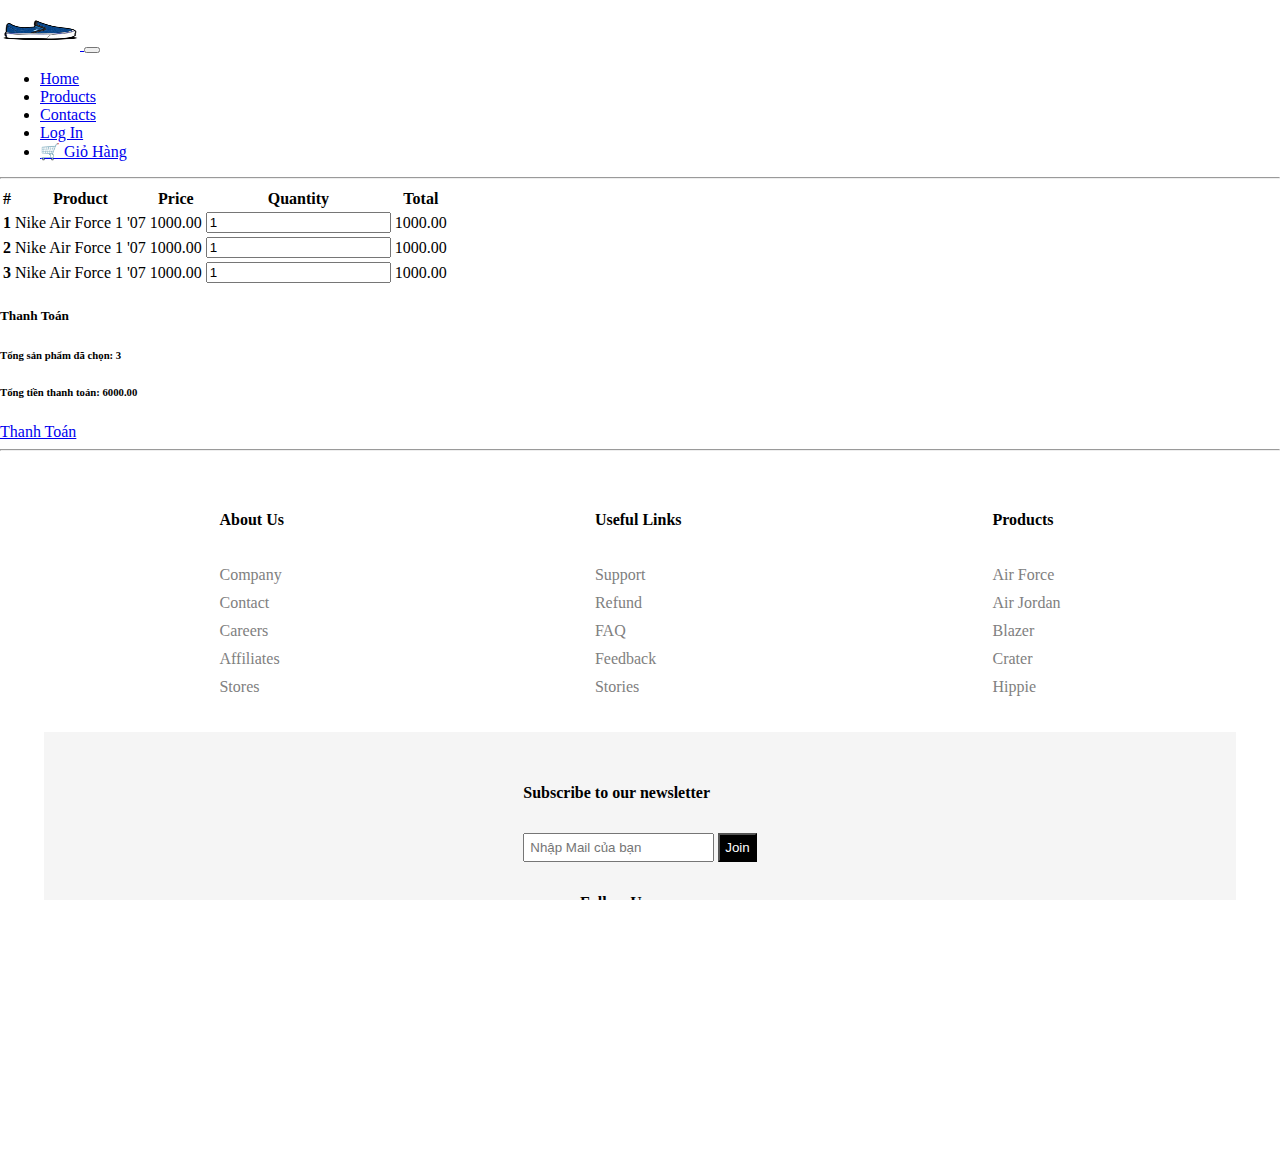
<file: gioHang.html>
<!DOCTYPE html>
<html lang="en">

<head>
    <meta charset="UTF-8">
    <meta http-equiv="X-UA-Compatible" content="IE=edge">
    <meta name="viewport" content="width=device-width, initial-scale=1.0">
    <title>Nike</title>
    <link href="https://cdn.jsdelivr.net/npm/bootstrap@5.0.2/dist/css/bootstrap.min.css" rel="stylesheet"
        integrity="sha384-EVSTQN3/azprG1Anm3QDgpJLIm9Nao0Yz1ztcQTwFspd3yD65VohhpuuCOmLASjC" crossorigin="anonymous">
    <script src="https://cdn.jsdelivr.net/npm/bootstrap@5.0.2/dist/js/bootstrap.bundle.min.js"
    integrity="sha384-MrcW6ZMFYlzcLA8Nl+NtUVF0sA7MsXsP1UyJoMp4YLEuNSfAP+JcXn/tWtIaxVXM"
    crossorigin="anonymous"></script>
    <title>Thế giới Giày</title>
    <link rel="shortcut icon" href="images/logo.png" />

    <link rel="stylesheet" href="style.css">
</head>
<body>

	<header>
        <nav class="container navbar navbar-expand-lg navbar-light bg-white mb-2 ">
            <div class="container">
                <a class="navbar-brand" href="index.html">
                    <img  src="images/logo.png" alt="">
                </a>
                <button class="navbar-toggler" type="button" data-bs-toggle="collapse"
                    data-bs-target="#navbarSupportedContent" aria-controls="navbarSupportedContent"
                    aria-expanded="false" aria-label="Toggle navigation">
                    <span class="navbar-toggler-icon"></span>
                </button>
                <div class="collapse navbar-collapse" id="navbarSupportedContent">
                    <ul class="navbar-nav ms-auto mb-2 mb-lg-0">
                        <li class="nav-item pe-3">
                            <a class="nav-link" href="index.html" >Home</a>
                        </li>
                        <li class="nav-item pe-3">
                            <a class="nav-link" href="#">Products</a>
                        </li>
                        <li class="nav-item pe-3">
                            <a class="nav-link" href="Contacts.html" target="_blank">Contacts</a>
                        </li>
                        <li class="nav-item pe-3">
                            <a class="nav-link" href="login.html">Log In</a>
                        </li>
                        <li class="nav-item pe-3 ">
                            <a class="nav-link " href="gioHang.html">🛒 Giỏ Hàng</a>
                        </li>

                    </ul>
                </div>
            </div>
        </nav>
    </header>
	<hr>
	<section>
    <div class="container my-5">
      <div class="row">
        <div class="col-md-8">
          <table class="table">
            <thead>
              <tr>
                <th scope="col">#</th>
                <th scope="col">Product</th>
                <th scope="col">Price</th>
                <th scope="col">Quantity</th>
                <th scope="col">Total</th>
              </tr>
            </thead>
            <tbody>
              <tr>
                <th scope="row">1</th>
                <td>Nike Air Force 1 '07</td>
                <td>1000.00</td>
                <td>
                  <input class="form-control" type="number" value="1">
                </td>
                <td>1000.00</td>
              </tr>
              <tr>
                <th scope="row">2</th>
                <td>Nike Air Force 1 '07</td>
                <td>1000.00</td>
                <td>
                  <input class="form-control" type="number" value="1">
                </td>
                <td>1000.00</td>
              </tr>
              <tr>
                <th scope="row">3</th>
                <td>Nike Air Force 1 '07</td>
                <td>1000.00</td>
                <td>
                  <input class="form-control" type="number" value="1">
                </td>
                <td>1000.00</td>
              </tr>
            </tbody>
          </table>
        </div>
        <div class="col-md-4">
          <div class="card">
            <div class="card-body">
              <h5 class="card-title">Thanh Toán</h5>
              <h6 class="card-subtitle mb-2 text-muted">Tổng sản phẩm đã chọn: 3</h6>
              <h6 class="card-subtitle mb-2 text-muted">Tổng tiền thanh toán: 6000.00</h6>
              <a href="#" class="btn btn-warning">Thanh Toán</a>
            </div>
          </div>
        </div>
      </div>
    </div>
 </section>
 <hr>
<!-- </footer> -->
<footer>
  <div class="footerLeft">
      <div class="footerMenu">
          <h1 class="footerMenuTitle">About Us</h1>
          <ul class="footerMenuList">
              <li class="footerListItem">Company</li>
              <li class="footerListItem">Contact</li>
              <li class="footerListItem">Careers</li>
              <li class="footerListItem">Affiliates</li>
              <li class="footerListItem">Stores</li>
          </ul>
      </div>
      <div class="footerMenu">
          <h1 class="footerMenuTitle">Useful Links</h1>
          <ul class="footerMenuList">
              <li class="footerListItem">Support</li>
              <li class="footerListItem">Refund</li>
              <li class="footerListItem">FAQ</li>
              <li class="footerListItem">Feedback</li>
              <li class="footerListItem">Stories</li>
          </ul>
      </div>
      <div class="footerMenu">
          <h1 class="footerMenuTitle">Products</h1>
          <ul class="footerMenuList">
              <li class="footerListItem">Air Force</li>
              <li class="footerListItem">Air Jordan</li>
              <li class="footerListItem">Blazer</li>
              <li class="footerListItem">Crater</li>
              <li class="footerListItem">Hippie</li>
          </ul>
      </div>
  </div>
  <div class="footerRight">
      <div class="footerRightMenu">
          <h1 class="footerMenuTitle">Subscribe to our newsletter</h1>
          <div class="footerMail">
              <input type="text" placeholder="Nhập Mail của bạn" class="footerInput">
              <button class="footerButton">Join</button>
          </div>
      </div>
      <div class="footerRightMenu">
          <h1 class="footerMenuTitle">Follow Us</h1>
          <div class="footerIcons">
              <a href="https://www.facebook.com/hieuugold/" target="_blank">
              <img src="images/facebook.png"  alt="" class="footerIcon">
          </a>
              <img src="images/twitter.png" alt="" class="footerIcon">
              <img src="images/visa.png" alt="" class="footerIcon">
              <img src="images/whatsapp.png" alt="" class="footerIcon">
          </div>
      </div>

     
      <div class="footerRightMenu">
          <span class="copyright">Made by ConTimAnhSuy. All rights reserved. 2023</span>
      </div>
      <div id="map">
          <iframe src="https://www.google.com/maps/embed?pb=!1m18!1m12!1m3!1d3918.6636766126753!2d106.64351101169781!3d10.83702938927093!2m3!1f0!2f0!3f0!3m2!1i1024!2i768!4f13.1!3m3!1m2!1s0x3175299de7e31961%3A0x68192de5e3b0f1a1!2zNzI5IFTDom4gU8ahbiwgUGjGsOG7nW5nIDE1LCBHw7IgVuG6pXAsIFRow6BuaCBwaOG7kSBI4buTIENow60gTWluaCwgVmnhu4d0IE5hbQ!5e0!3m2!1svi!2s!4v1681173761847!5m2!1svi!2s"  allowfullscreen="" loading="lazy" referrerpolicy="no-referrer-when-downgrade"></iframe>           
       </div>
  </div>
</footer>

  </body>
</html>
</file>
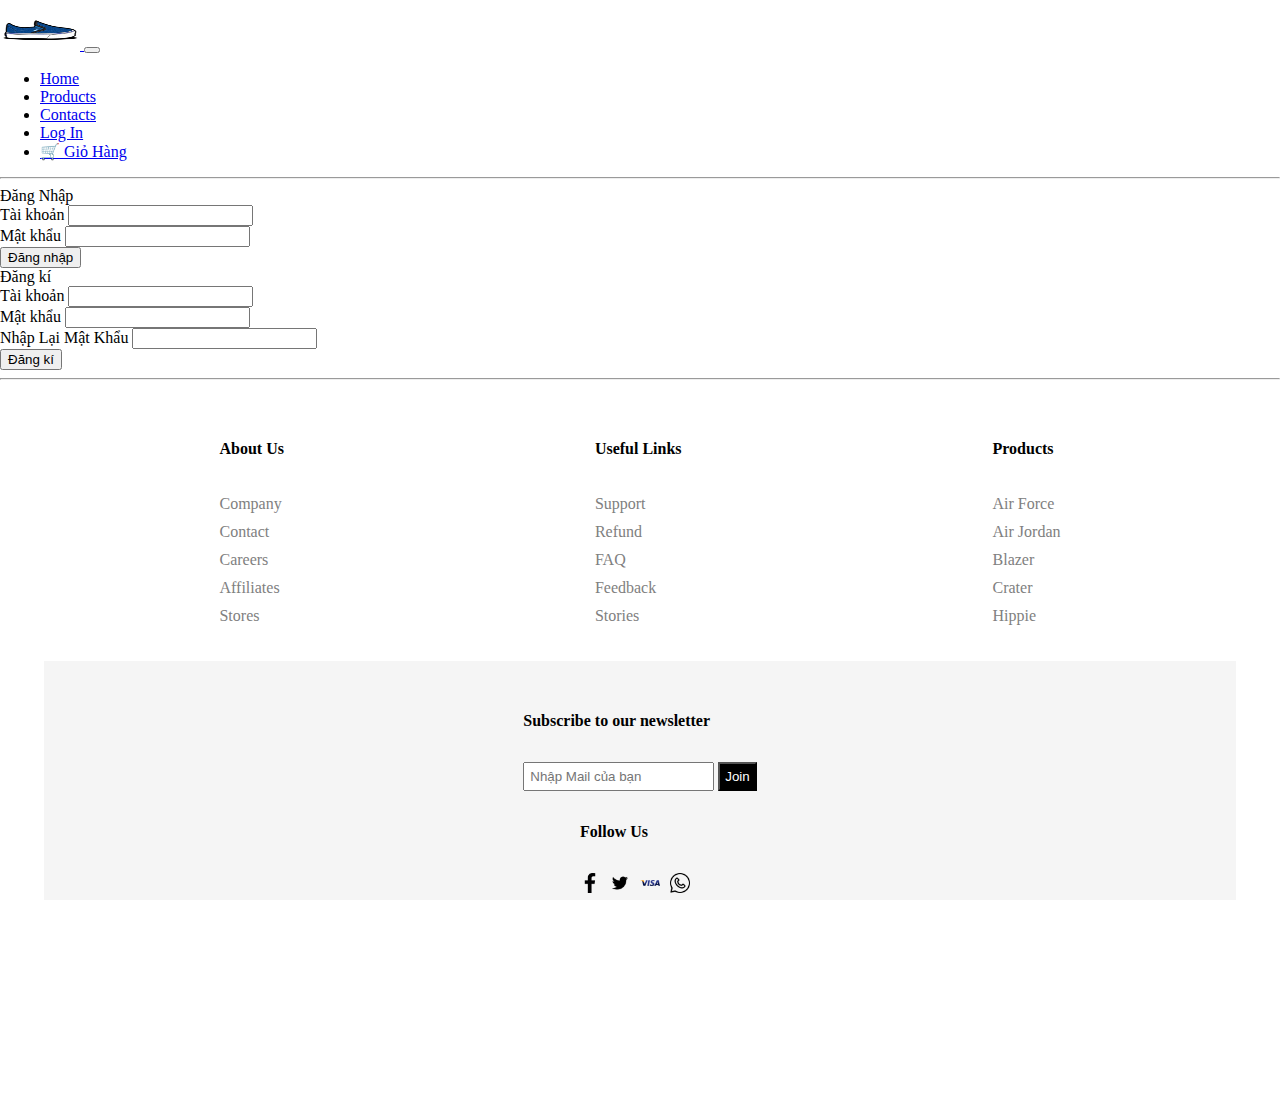
<file: login.html>
<!DOCTYPE html>
<html>
	<head>
		<meta charset="UTF-8">
		<meta http-equiv="X-UA-Compatible" content="IE=edge">
		<meta name="viewport" content="width=device-width, initial-scale=1.0">
		<title>Nike</title>
		<link href="https://cdn.jsdelivr.net/npm/bootstrap@5.0.2/dist/css/bootstrap.min.css" rel="stylesheet"
			integrity="sha384-EVSTQN3/azprG1Anm3QDgpJLIm9Nao0Yz1ztcQTwFspd3yD65VohhpuuCOmLASjC" crossorigin="anonymous">
		<script src="https://cdn.jsdelivr.net/npm/bootstrap@5.0.2/dist/js/bootstrap.bundle.min.js"
		integrity="sha384-MrcW6ZMFYlzcLA8Nl+NtUVF0sA7MsXsP1UyJoMp4YLEuNSfAP+JcXn/tWtIaxVXM"
		crossorigin="anonymous"></script>
        <title>Nike</title>
        <link rel="shortcut icon" href="images/logo.png" />
	
		<link rel="stylesheet" href="style.css">
	</head>
<body>
    <header>
        <nav class="container navbar navbar-expand-lg navbar-light bg-white mb-2 ">
            <div class="container">
                <a class="navbar-brand" href="/index.html">
                    <img  src="images/logo.png" alt="">
                </a>
                <button class="navbar-toggler" type="button" data-bs-toggle="collapse"
                    data-bs-target="#navbarSupportedContent" aria-controls="navbarSupportedContent"
                    aria-expanded="false" aria-label="Toggle navigation">
                    <span class="navbar-toggler-icon"></span>
                </button>
                <div class="collapse navbar-collapse" id="navbarSupportedContent">
                    <ul class="navbar-nav ms-auto mb-2 mb-lg-0">
                        <li class="nav-item pe-3">
                            <a class="nav-link" href="index.html" >Home</a>
                        </li>
                        <li class="nav-item pe-3">
                            <a class="nav-link" href="#">Products</a>
                        </li>
                        <li class="nav-item pe-3">
                            <a class="nav-link" href="Contacts.html" target="_blank">Contacts</a>
                        </li>
                        <li class="nav-item pe-3">
                            <a class="nav-link" href="login.html">Log In</a>
                        </li>
                        <li class="nav-item pe-3 ">
                            <a class="nav-link " href="gioHang.html">🛒 Giỏ Hàng</a>
                        </li>

                    </ul>
                </div>
            </div>
        </nav>
    </header>
    <hr>
	<div class="container">
        <div class="row">
            <div class="col-md-6">
                <div class="card">
                    <div class="card-header text-danger">
                        Đăng Nhập
                    </div>
                    <div class="card-body">
                        <form id="login-form">
                            <div class="form-group">
                                <label for="username">Tài khoản</label>
                                <input type="text" id="username" name="username" class="form-control" required>
                            </div>
                            <div class="form-group">
                                <label for="password">Mật khẩu</label>
                                <input type="password" id="password" name="password" class="form-control" required>
                            </div>
                            <button type="submit" class="btn btn-warning">Đăng nhập</button>
                        </form>
                    </div>
                </div>
            </div>
            <div class="col-md-6">
                <div class="card">
                    <div class="card-header text-danger">
                        Đăng kí
                    </div>
                    <div class="card-body">
                        <form id="register-form">
                            <div class="form-group">
                                <label for="username">Tài khoản</label>
                                <input type="text" id="username" name="username" class="form-control" required>
                            </div>
                            <div class="form-group">
                                <label for="password">Mật khẩu</label>
                                <input type="password" id="password" name="password" class="form-control" required>
                            </div>
                            <div class="form-group">
                                <label for="confirm-password">Nhập Lại Mật Khẩu</label>
                                <input type="password" id="confirm-password" name="confirm-password" class="form-control" required>
                            </div>
                            <button type="submit" class="btn btn-warning ">Đăng kí</button>
                        </form>
                    </div>
                </div>
            </div>
        </div>
        <div class="row">
            <div class="col-md-6 offset-md-3">
                <div class="alert" id="alert-message" style="display: none;"></div>
            </div>
        </div>
    <hr>
    
	<footer>
        <div class="footerLeft">
            <div class="footerMenu">
                <h1 class="footerMenuTitle">About Us</h1>
                <ul class="footerMenuList">
                    <li class="footerListItem">Company</li>
                    <li class="footerListItem">Contact</li>
                    <li class="footerListItem">Careers</li>
                    <li class="footerListItem">Affiliates</li>
                    <li class="footerListItem">Stores</li>
                </ul>
            </div>
            <div class="footerMenu">
                <h1 class="footerMenuTitle">Useful Links</h1>
                <ul class="footerMenuList">
                    <li class="footerListItem">Support</li>
                    <li class="footerListItem">Refund</li>
                    <li class="footerListItem">FAQ</li>
                    <li class="footerListItem">Feedback</li>
                    <li class="footerListItem">Stories</li>
                </ul>
            </div>
            <div class="footerMenu">
                <h1 class="footerMenuTitle">Products</h1>
                <ul class="footerMenuList">
                    <li class="footerListItem">Air Force</li>
                    <li class="footerListItem">Air Jordan</li>
                    <li class="footerListItem">Blazer</li>
                    <li class="footerListItem">Crater</li>
                    <li class="footerListItem">Hippie</li>
                </ul>
            </div>
        </div>
        <div class="footerRight">
            <div class="footerRightMenu">
                <h1 class="footerMenuTitle">Subscribe to our newsletter</h1>
                <div class="footerMail">
                    <input type="text" placeholder="Nhập Mail của bạn" class="footerInput">
                    <button class="footerButton">Join</button>
                </div>
            </div>
            <div class="footerRightMenu">
                <h1 class="footerMenuTitle">Follow Us</h1>
                <div class="footerIcons">
                    <a href="https://www.facebook.com/hieuugold/" target="_blank">
                    <img src="images/facebook.png"  alt="" class="footerIcon">
                </a>
                    <img src="images/twitter.png" alt="" class="footerIcon">
                    <img src="images/visa.png" alt="" class="footerIcon">
                    <img src="images/whatsapp.png" alt="" class="footerIcon">
                </div>
            </div>

           
            <div class="footerRightMenu">
                <span class="copyright">Made by ConTimAnhSuy. All rights reserved. 2023</span>
            </div>
            <div id="map">
                <iframe src="https://www.google.com/maps/embed?pb=!1m18!1m12!1m3!1d3918.6636766126753!2d106.64351101169781!3d10.83702938927093!2m3!1f0!2f0!3f0!3m2!1i1024!2i768!4f13.1!3m3!1m2!1s0x3175299de7e31961%3A0x68192de5e3b0f1a1!2zNzI5IFTDom4gU8ahbiwgUGjGsOG7nW5nIDE1LCBHw7IgVuG6pXAsIFRow6BuaCBwaOG7kSBI4buTIENow60gTWluaCwgVmnhu4d0IE5hbQ!5e0!3m2!1svi!2s!4v1681173761847!5m2!1svi!2s"  allowfullscreen="" loading="lazy" referrerpolicy="no-referrer-when-downgrade"></iframe>           
             </div>
        </div>
    </footer>

</body>
</html>
</file>
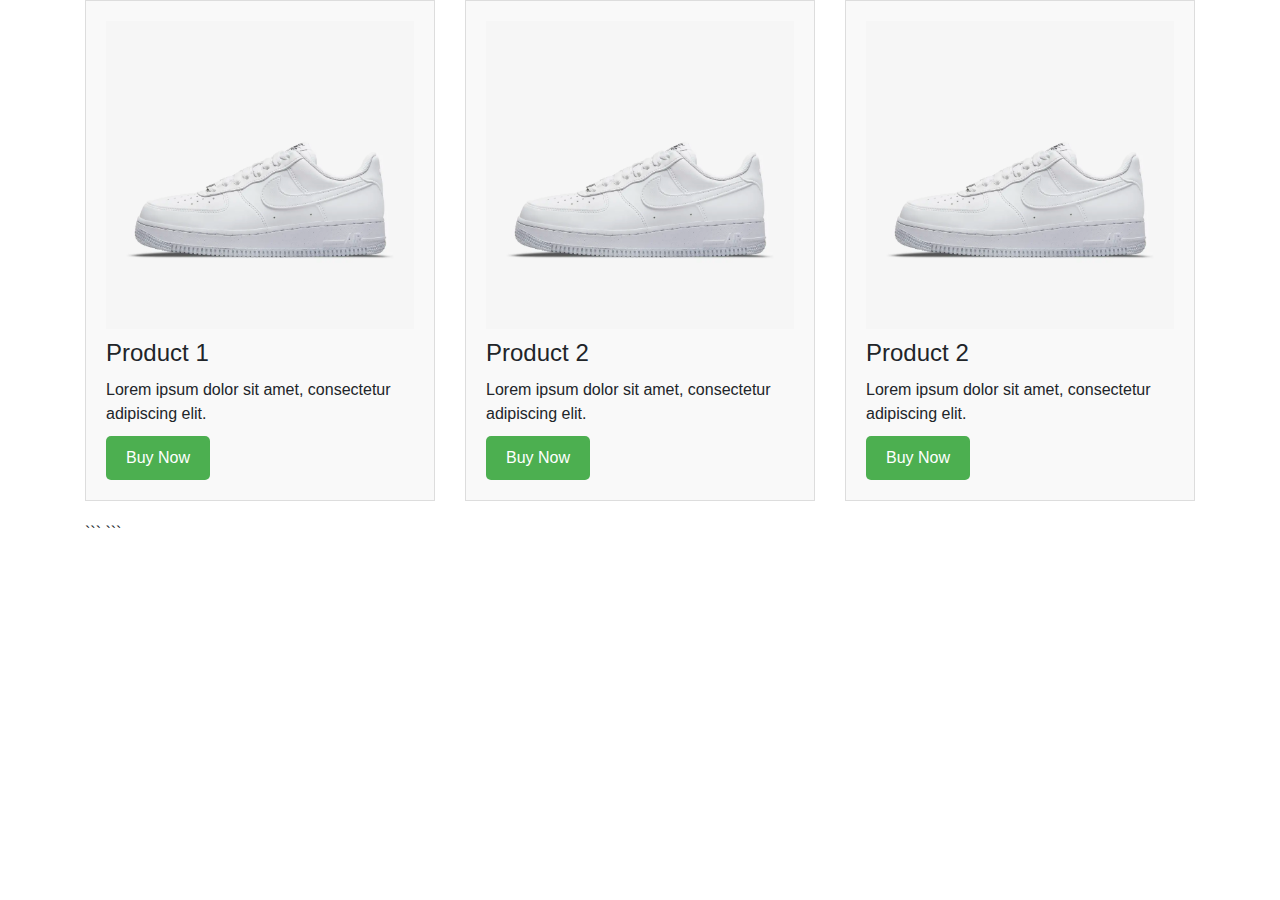
<file: product.html>
<!DOCTYPE html>
<html>
<head>
  <meta charset="UTF-8">
  <meta name="viewport" content="width=device-width, initial-scale=1.0">
  <title>Product Page</title>
  <link rel="stylesheet" href="https://cdnjs.cloudflare.com/ajax/libs/twitter-bootstrap/4.6.0/css/bootstrap.min.css">
  <!-- <link rel="stylesheet" href="style.css"> -->
<style>
	.product {
  background-color: #f9f9f9;
  border: 1px solid #ddd;
  padding: 20px;
  margin-bottom: 20px;
}
.product img {
  width: 100%;
  height: auto;
  margin-bottom: 10px;
}
.product h3 {
  font-size: 24px;
  margin-bottom: 10px;
}
.product p {
  font-size: 16px;
  margin-bottom: 10px;
}
.product .btn {
  background-color: #4CAF50;
  color: white;
  border: none;
  padding: 10px 20px;
  font-size: 16px;
  border-radius: 5px;
  cursor: pointer;
}
.product .btn:hover {
  background-color: #3e8e41;
}
</style>
</head>
<body>
	<div class="container">
		<div class="row">
		  <div class="col-md-4">
			<div class="product">
			  <img src="images/af1-2.webp" alt="Product 1">
			  <h3>Product 1</h3>
			  <p>Lorem ipsum dolor sit amet, consectetur adipiscing elit.</p>
			  <button class="btn">Buy Now</button>
			</div>
		  </div>
		  <div class="col-md-4">
			<div class="product">
				<img src="images/af1-2.webp" alt="Product 1">
				<h3>Product 2</h3>
			  <p>Lorem ipsum dolor sit amet, consectetur adipiscing elit.</p>
			  <button class="btn">Buy Now</button>
			</div>
		  </div>
		  <div class="col-md-4">
			<div class="product">
				<img src="images/af1-2.webp" alt="Product 1">
				<h3>Product 2</h3>
			  <p>Lorem ipsum dolor sit amet, consectetur adipiscing elit.</p>
			  <button class="btn">Buy Now</button>
			
			</div>
		</div>
	</div>

</body>
</html>
```

```
</file>
<file: style.css>
@import url('https://fonts.googleapis.com/css2?family=Bebas+Neue&display=swap');

html,body{
    margin: 0;
    padding: 0;
    width: 100%;
    height: 100%;
    overflow-x: hidden;
}
.hl{
  float: right;
}

header{
    background-color: white;
}
.navbar-brand img{
    width: 150px;
    height: 80px;
}
i{
    font-size: small;
}

.navbar-brand

h5{
    color: #363958;
}

.nike{
    color: #FA804C;
}

.infinity{
    color: #363958;
    font-size: 3vh;
}


.card img{
    background-color: #574444;
    border-radius: 10px;
}
.price{
    color: #FA804C;
}

.title{
    color: #363958;
    font-size: 3vh;
    font-weight: bold;
}

.feature{
    border-radius: 20px;
}
.feature:hover{
  transform: scale(1.1);
  transition: 0.3s;
}
.buy{
    position:absolute;
    width:80%;
    text-transform: uppercase;
    text-decoration: none;
    text-align: center;
    display:block;
    background-color: #FA804C;
    color:#fff;
    padding:10px 0px;
    transition:0.25s ease-in-out;
    bottom:0px;
    opacity:0.9;
    border-radius: 10px;
    z-index: -1;
} 
.buy::after{
    position:absolute;
    content:"";
    top:0px;
    left:0;
    width:0px;
    height:100%;
    background-color:rgb(42, 41, 46);
    transition:0.3s ease-in-out;
    z-index: -1;
    border-radius: 10px;
}
.buy:hover::after{
    position:absolute;
    width:100%;
    border-radius: 10px;
}
.card:hover .buy{
    bottom:170px;
    z-index: 99;
    transition:0.5s cubic-bezier(0.165, 0.84, 0.44, 1);
}
.col img{
    cursor: pointer;
}
.col img:hover button.buy {
    bottom:0px;
}


.nsItem:nth-child(2) {
    padding: 50px;
  }

  footer {
    display: flex;
  }
  
  .footerLeft {
    flex: 2;
    display: flex;
    justify-content:space-around;
    padding: 50px;
  }
  
  .footerMenuTitle {
    font-size: 1rem;
  }
  
  .footerMenuList {
    padding: 0;
    list-style: none;
  }
  
  .footerListItem {
    margin-bottom: 10px;
    color: gray;
    cursor: pointer;
  }
  
  .footerRight {
    flex: 1;
    padding: 50px;
    display: flex;
    flex-direction: column;
    justify-content:space-around;
  }
  
  .footerInput {
    padding: 5px;
  }
  
  .footerButton {
    padding: 5px;
    background-color: black;
    color: white;
    cursor: pointer;
  }
  
  .footerIcons {
    display: flex;
  }
  
  .footerIcon {
    width: 20px;
    height: 20px;
    margin-right: 10px;
    cursor: pointer;
  }
  
  .copyright {
    font-weight: 300;
    font-size: 0.875rem;
  }
  
  @media screen and (max-width: 480px) {
   
  
    footer {
      flex-direction: column;
      align-items: center;
    }
  
    .footerLeft {
      padding: 20px;
      width: 90%;
    }
  
    .footerRight {
      padding: 20px;
      width: 90%;
      align-items: center;
      background-color: whitesmoke;
    }
  }
.upup{
  color: rgb(255, 119, 0);
  background-color: #b9b9b9;
  /* margin: auto; */
  height: 40px;
  width: 40px;
  border-radius: 20px;
  /* align-items: center; */
}

/* #map {
  width: 100%;
  height: 100px; /* Điều chỉnh chiều cao tại đây */
/* }  */
@media only screen and (max-width: 1400px){
    h1{
        font-size: 60px;
        line-height: 60px;
    }
    .title{
        font-size: 36px;
    }

    .navbar-brand img{
        width: 80px;
        height: 40px;
        margin-top: 10px;
    }

    footer {
      flex-direction: column;
      align-items: center;
    }
  
    .footerLeft {
      padding: 20px;
      width: 90%;
    }
  
    .footerRight {
      padding: 20px;
      width: 90%;
      align-items: center;
      background-color: whitesmoke;
    }
  
   
}

@media only screen and (max-width: 688px){
    h1{
        font-size: 60px;
        line-height: 60px;
    }
    .title{
        font-size: 36px;
    }

    .navbar-brand img{
        width: 80px;
        height: 40px;
        margin-top: 10px;
    }

    footer {
      flex-direction: column;
      align-items: center;
    }
  
    .footerLeft {
      padding: 20px;
      width: 90%;
    }
  
    .footerRight {
      padding: 20px;
      width: 90%;
      align-items: center;
      background-color: whitesmoke;
    }
  
   
}
</file>
